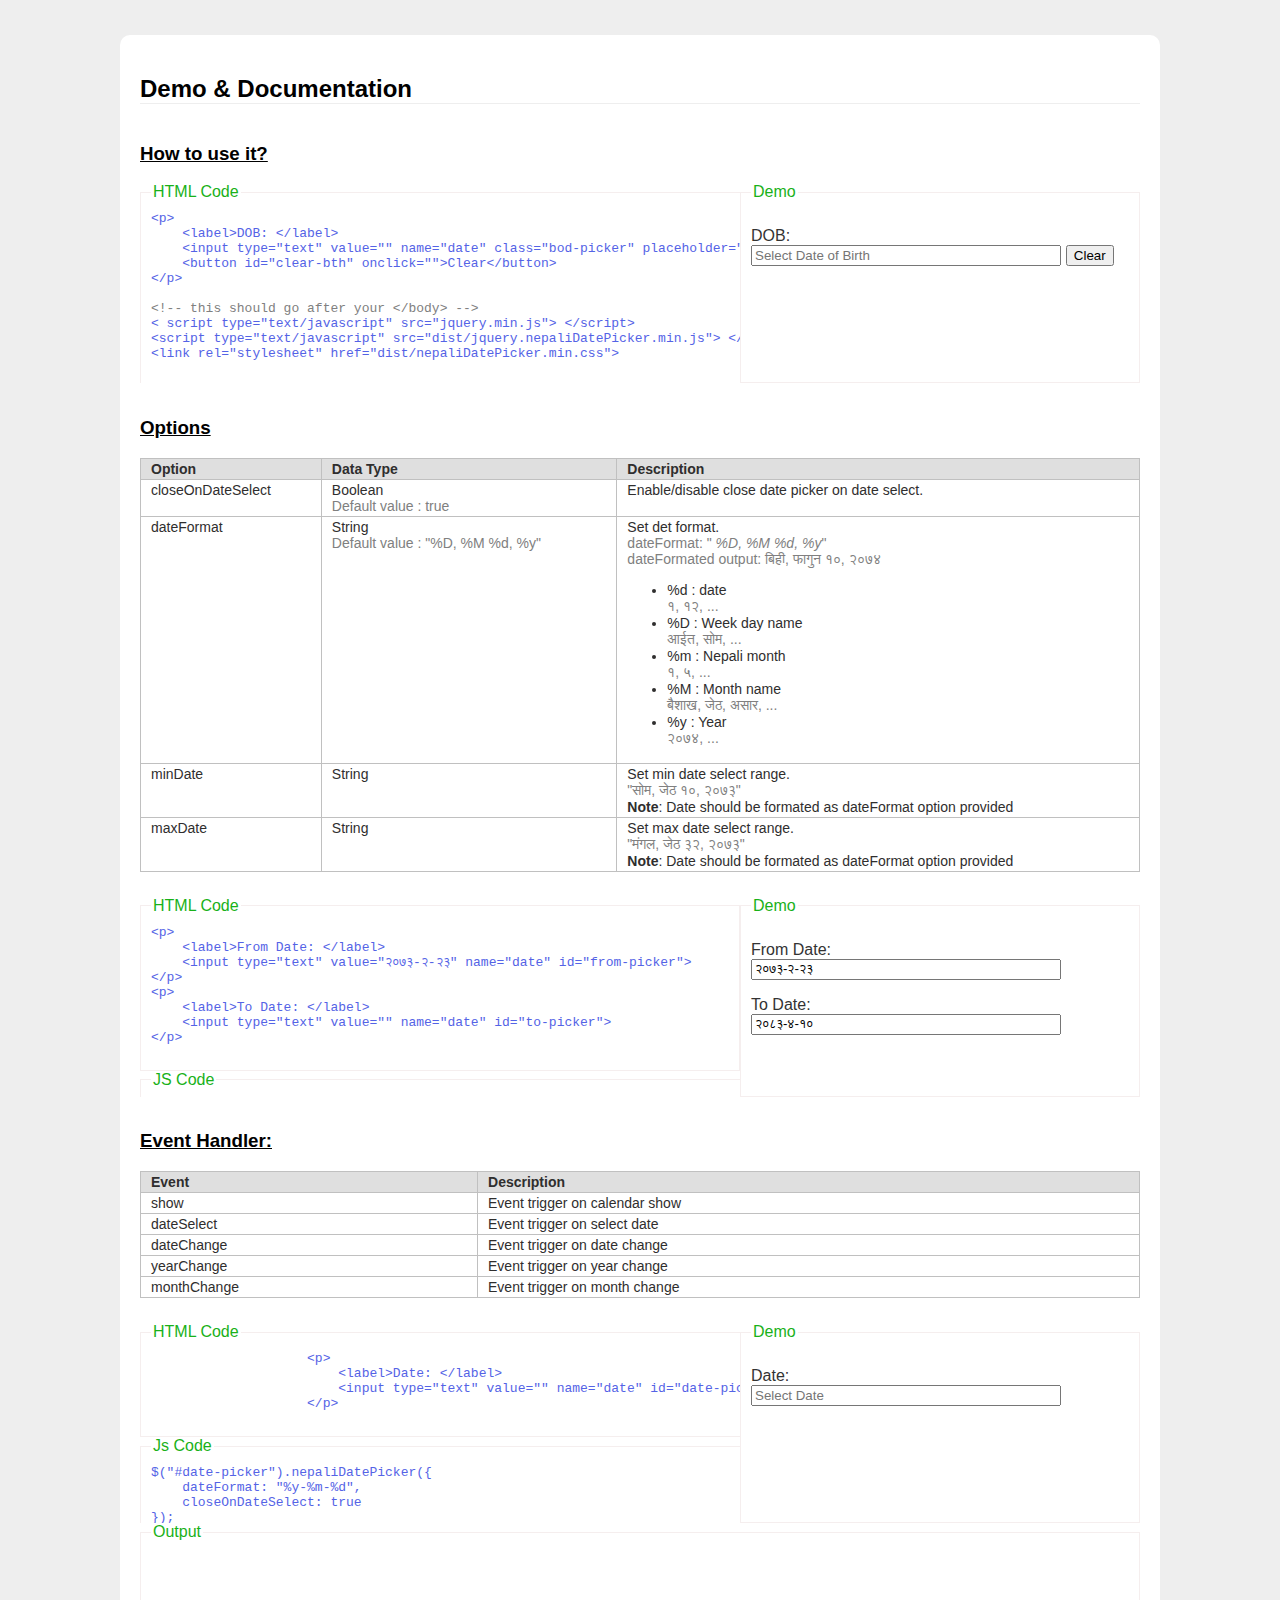
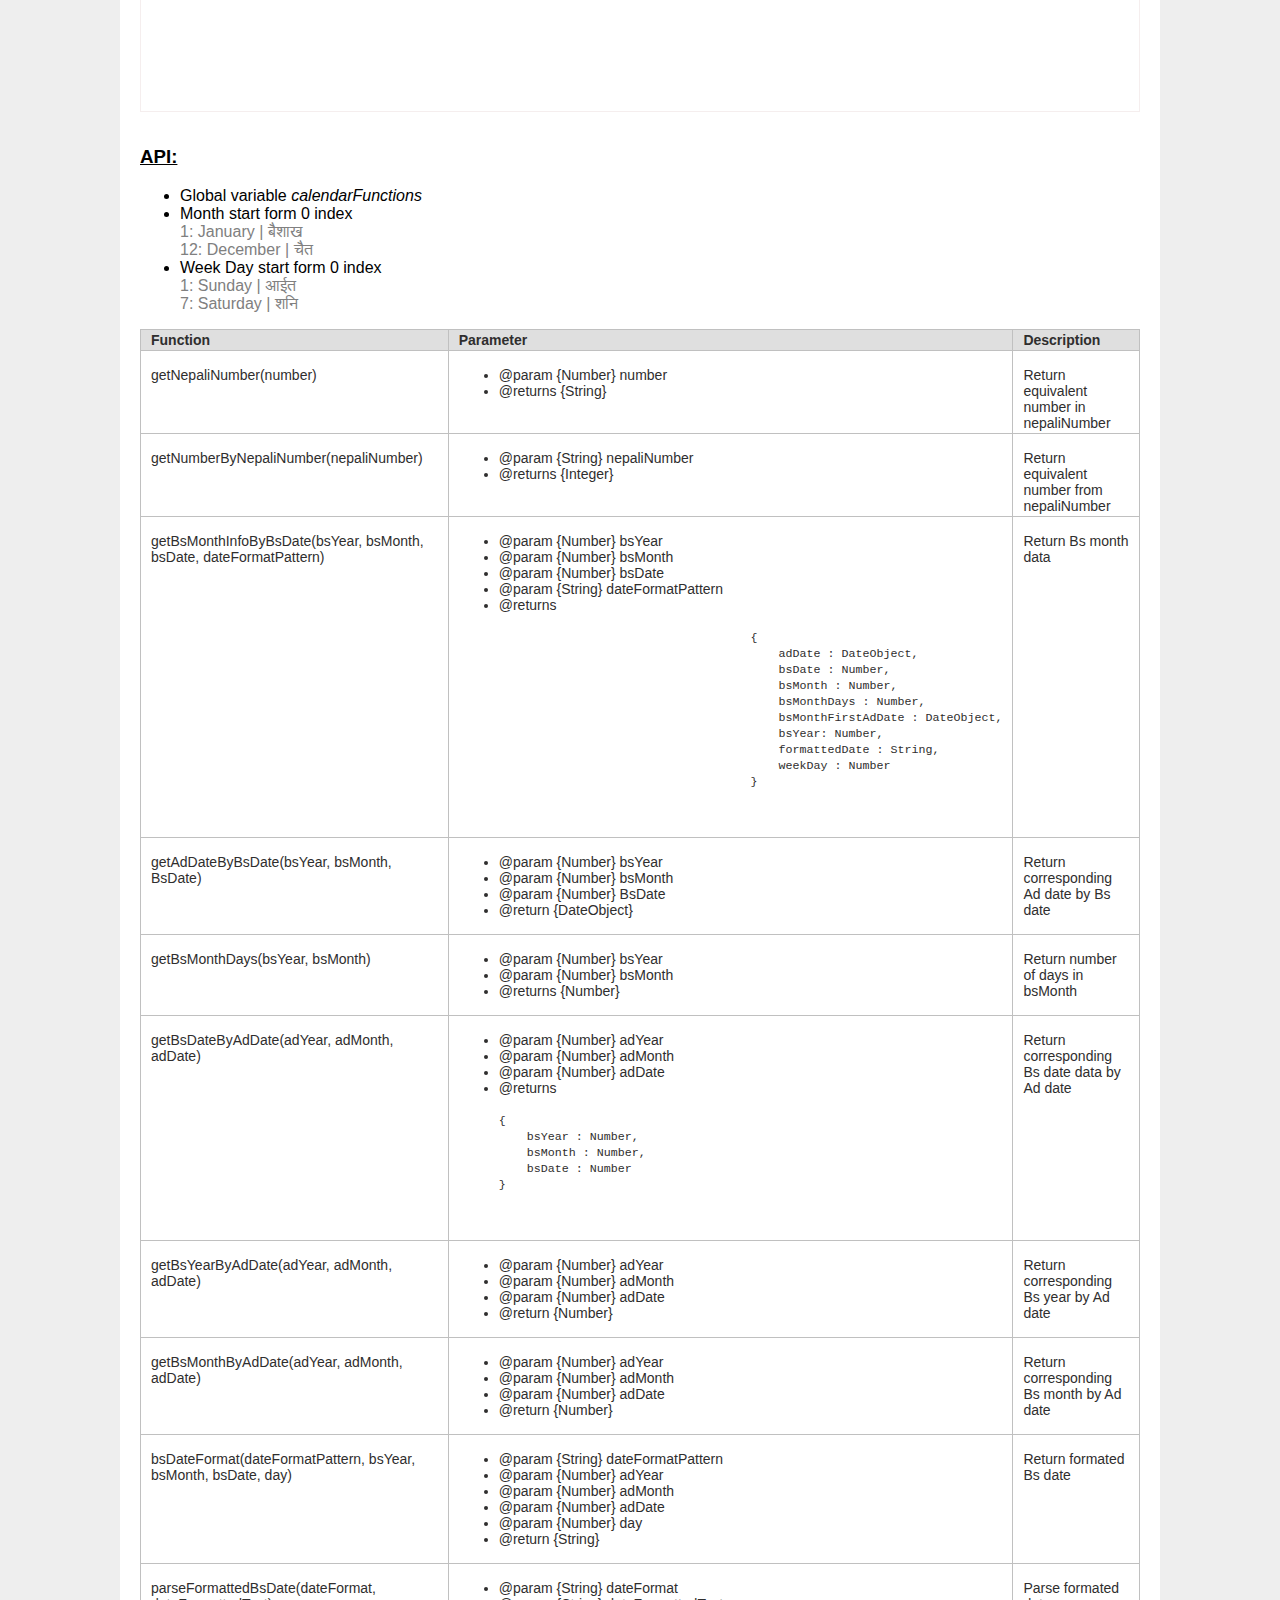
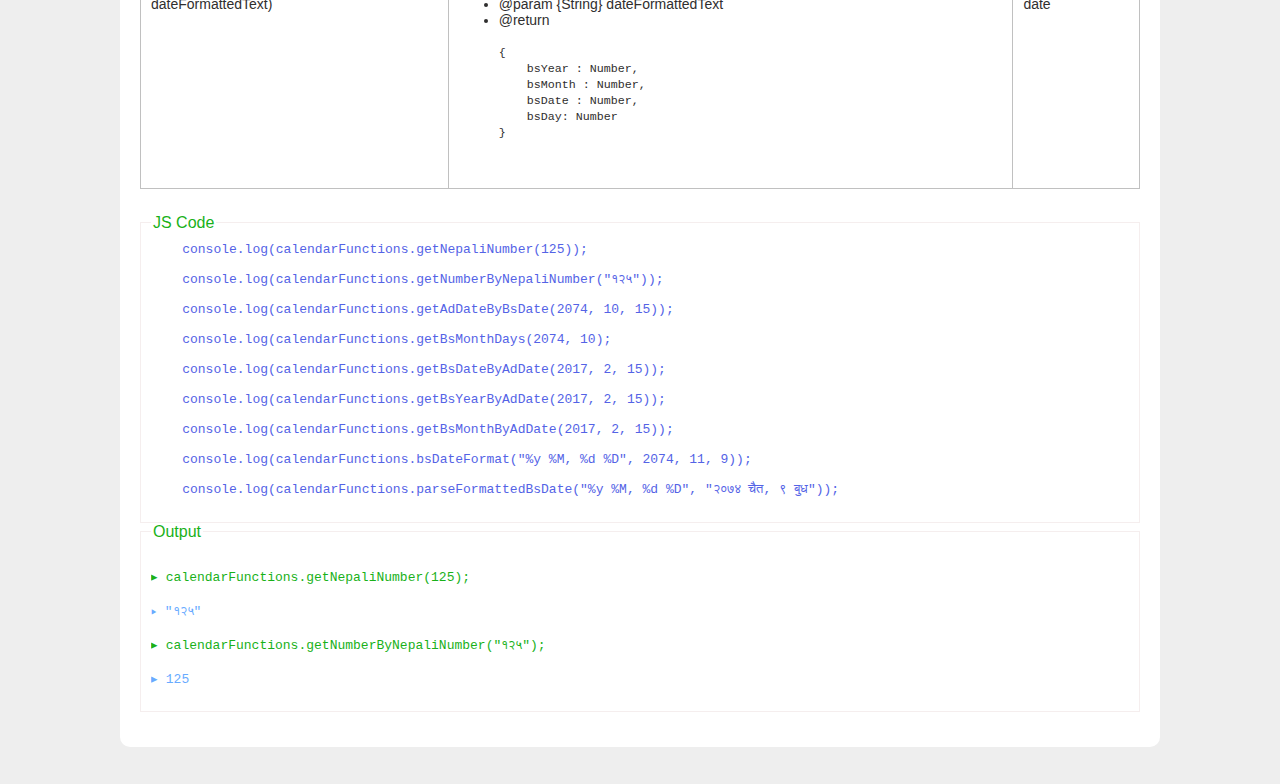
<file: src/main/resources/static/bower_components/nepali-date-picker/demo/index.html>
<!DOCTYPE html>
<html lang="en">

<head>
    <meta charset="UTF-8">
    <title>Title</title>
    <link rel="stylesheet" href="./demo.css">
    <link rel="stylesheet" href="../src/nepaliDatePicker.css">
</head>

<body>
    <div class="main-wrapper">
        <h2>Demo & Documentation</h2>
        <div class="container">
            <h3>
                <u>How to use it?</u>
            </h3>
            <div class="code-wrapper">
                <fieldset class="code">
                    <legend>HTML Code</legend>
                    <pre>
&lt;p&gt;
    &lt;label>DOB: &lt;/label&gt;
    &lt;input type="text" value="" name="date" class="bod-picker" placeholder="Select Date of Birth"&gt;
    &lt;button id="clear-bth" onclick="">Clear&lt;/button&gt;
&lt;/p&gt;

<span class="comment">&lt;!-- this should go after your &lt;/body&gt; --&gt;</span>
&lt; script type="text/javascript" src="jquery.min.js"&gt; &lt;/script&gt;
&lt;script type="text/javascript" src="dist/jquery.nepaliDatePicker.min.js"&gt; &lt;/script&gt;
&lt;link rel="stylesheet" href="dist/nepaliDatePicker.min.css"&gt;
                </pre>
                </fieldset>
                <fieldset class="code">
                    <legend>Js Code</legend>
                    <pre>
$(".bod-picker").nepaliDatePicker({
    dateFormat: "%D, %M %d, %y",
    closeOnDateSelect: true
});

$("#clear-bth").on("click", function(event) {
    $(".bod-picker").val('');
});
                </pre>
                </fieldset>
            </div>
            <div class="demo-wrapper">
                <fieldset class="demo fix-height">
                    <legend>Demo</legend>
                    <p>
                        <label>DOB: </label>
                        <input type="text" value="" name="date" class="bod-picker" placeholder="Select Date of Birth">
                        <button id="clear-bth" onclick="">Clear</button>
                    </p>
                </fieldset>

            </div>
        </div>
        <div class="container">
            <h3>
                <u>Options</u>
            </h3>
            <table>
                <thead>
                    <tr>
                        <td>
                            Option
                        </td>
                        <td>
                            Data Type
                        </td>
                        <td>
                            Description
                        </td>
                    </tr>
                </thead>
                <tbody>
                    <tr>
                        <td>
                            closeOnDateSelect
                        </td>
                        <td>
                            Boolean
                            <br/>
                            <span class="comment">Default value : true</span>
                        </td>
                        <td>
                            Enable/disable close date picker on date select.
                        </td>
                    </tr>
                    <tr>
                        <td>
                            dateFormat
                        </td>
                        <td>
                            String
                            <br/>
                            <span class="comment">Default value : "%D, %M %d, %y"</span>
                        </td>
                        <td>
                            Set det format.
                            <br/>
                            <span class="comment">dateFormat: "
                                <i>%D, %M %d, %y</i>"</span>
                            <br/>
                            <span class="comment">dateFormated output: बिही, फागुन १०, २०७४</span>
                            <ul>
                                <li>
                                    %d : date
                                    <br/>
                                    <span class="comment">१, १२, ...</span>
                                </li>
                                <li>
                                    %D : Week day name
                                    <br/>
                                    <span class="comment">आईत, सोम, ...</span>
                                </li>
                                <li>
                                    %m : Nepali month
                                    <br/>
                                    <span class="comment">१, ५, ...</span>
                                </li>
                                <li>
                                    %M : Month name
                                    <br/>
                                    <span class="comment">बैशाख, जेठ, असार, ...</span>
                                </li>
                                <li>
                                    %y : Year
                                    <br/>
                                    <span class="comment">२०७४, ...</span>
                                </li>
                            </ul>
                        </td>
                    </tr>
                    <tr>
                        <td>
                            minDate
                        </td>
                        <td>
                            String
                        </td>
                        <td>
                            Set min date select range.
                            <br/>
                            <span class="comment">"सोम, जेठ १०, २०७३"</span>
                            <br/>
                            <b>Note</b>: Date should be formated as dateFormat option provided
                        </td>
                    </tr>
                    <tr>
                        <td>
                            maxDate
                        </td>
                        <td>
                            String
                        </td>
                        <td>
                            Set max date select range.
                            <br/>
                            <span class="comment">"मंगल, जेठ ३२, २०७३"</span>
                            <br/>
                            <b>Note</b>: Date should be formated as dateFormat option provided
                        </td>
                    </tr>
                </tbody>
            </table>
            <div class="code-wrapper">
                <fieldset class="code">
                    <legend>HTML Code</legend>
                    <pre>
&lt;p&gt;
    &lt;label>From Date: &lt;/label>
    &lt;input type="text" value="२०७३-२-२३" name="date" id="from-picker"&gt;
&lt;/p&gt;
&lt;p&gt;
    &lt;label>To Date: &lt;/label>
    &lt;input type="text" value="" name="date" id="to-picker"&gt;
&lt;/p&gt;
                </pre>
                </fieldset>
                <fieldset class="code">
                    <legend>JS Code</legend>
                    <pre>
var currentDate = new Date();
var currentNepaliDate = calendarFunctions.getBsDateByAdDate(currentDate.getFullYear(), currentDate.getMonth() + 1, currentDate.getDate());
var formatedNepaliDate = calendarFunctions.bsDateFormat("%y-%m-%d", currentNepaliDate.bsYear, currentNepaliDate.bsMonth, currentNepaliDate.bsDate);
$("#from-picker").nepaliDatePicker({
    dateFormat: "%y-%m-%d",
    closeOnDateSelect: true,
    minDate: "२०७०-१-२०",
    maxDate: formatedNepaliDate
});

$("#to-picker").val(formatedNepaliDate);
$("#to-picker").nepaliDatePicker({
    dateFormat: "%y-%m-%d",
    closeOnDateSelect: true,
    minDate: "२०७०-१-२०",
    maxDate: formatedNepaliDate
});
                </pre>
                </fieldset>
            </div>
            <div class="demo-wrapper">
                <fieldset class="demo fix-height">
                    <legend>Demo</legend>
                    <p>
                        <label>From Date: </label>
                        <input type="text" value="२०७३-२-२३" name="date" id="from-picker">
                    </p>
                    <p>
                        <label>To Date: </label>
                        <input type="text" value="" name="date" id="to-picker">
                    </p>
                </fieldset>
            </div>
        </div>

        <div class="container">
            <h3>
                <u>Event Handler:</u>
            </h3>
            <table>
                <thead>
                    <tr>
                        <td>
                            Event
                        </td>
                        <td>
                            Description
                        </td>
                    </tr>
                </thead>
                <tbody>
                    <tr>
                        <td>
                            show
                        </td>
                        <td>
                            Event trigger on calendar show
                        </td>
                    </tr>
                    <tr>
                        <td>
                            dateSelect
                        </td>
                        <td>
                            Event trigger on select date
                        </td>
                    </tr>
                    <tr>
                        <td>
                            dateChange
                        </td>
                        <td>
                            Event trigger on date change
                        </td>
                    </tr>
                    <tr>
                        <td>
                            yearChange
                        </td>
                        <td>
                            Event trigger on year change
                        </td>
                    </tr>
                    <tr>
                        <td>
                            monthChange
                        </td>
                        <td>
                            Event trigger on month change
                        </td>
                    </tr>
                </tbody>
            </table>

            <div class="code-wrapper">
                <fieldset class="code">
                    <legend>HTML Code</legend>
                    <pre>
                    &lt;p&gt;
                        &lt;label>Date: &lt;/label&gt;
                        &lt;input type="text" value="" name="date" id="date-picker" placeholder="Select Date"&gt;
                    &lt;/p&gt;
                </pre>
                </fieldset>
                <fieldset class="code">
                    <legend>Js Code</legend>
                    <pre>
$("#date-picker").nepaliDatePicker({
    dateFormat: "%y-%m-%d",
    closeOnDateSelect: true
});

function eventLog(event){
    var datePickerData = event.datePickerData;
    var outputData = {
        "type": event.type,
        "message": event.message,
        "datePickerData": datePickerData
    };

    var output = '&lt;p&gt;&lt;code&gt;&blacktriangleright; ' + JSON.stringify(outputData) + '&lt;/code&gt;&lt;/p&gt;';
    $('.output').append(output);
}

$("#date-picker").on("show", function (event) {
    var output = '&lt;p&gt;&lt;code&gt;&blacktriangleright; Show event trigger&lt;/code&gt;&lt;/p&gt;';
    $('.output').append(output);
});

$("#date-picker").on("yearChange", function (event) {
    eventLog(event);
});

$("#date-picker").on("monthChange", function (event) {
    eventLog(event);
});

$("#date-picker").on("dateChange", function (event) {
    eventLog(event);
});

$("#date-picker").on("dateSelect", function (event) {
    eventLog(event);
});
                </pre>
                </fieldset>
            </div>
            <div class="demo-wrapper">
                <fieldset class="demo fix-height">
                    <legend>Demo</legend>
                    <p>
                        <label>Date: </label>
                        <input type="text" value="" name="date" id="date-picker" placeholder="Select Date">
                    </p>
                </fieldset>
            </div>
            <fieldset class="demo">
                <legend>Output</legend>
                <div class="output"></div>
            </fieldset>
        </div>

        <div class="container">
            <h3>
                <u>API:</u>
            </h3>
            <p>
                <ul>
                    <li>
                        Global variable
                        <i>calendarFunctions</i>
                    </li>
                    <li>
                        Month start form 0 index
                        <br/>
                        <span class="comment">1: January | बैशाख</span>
                        <br/>
                        <span class="comment">12: December | चैत</span>
                        <br/>
                    </li>
                    <li>
                        Week Day start form 0 index
                        <br/>
                        <span class="comment">1: Sunday | आईत</span>
                        <br/>
                        <span class="comment">7: Saturday | शनि</span>
                        <br/>
                    </li>
                </ul>
            </p>
            <table>
                <thead>
                    <tr>
                        <td>
                            Function
                        </td>
                        <td>
                            Parameter
                        </td>
                        <td>
                            Description
                        </td>
                    </tr>
                </thead>
                <tbody>
                    <tr>
                        <td>
                            getNepaliNumber(number)
                        </td>
                        <td>
                            <ul>
                                <li>
                                    @param {Number} number
                                </li>
                                <li>
                                    @returns {String}
                                </li>
                            </ul>
                        </td>
                        <td>
                            Return equivalent number in nepaliNumber
                        </td>
                    </tr>
                    <tr>
                        <td>
                            getNumberByNepaliNumber(nepaliNumber)
                        </td>
                        <td>
                            <ul>
                                <li>
                                    @param {String} nepaliNumber
                                </li>
                                <li>
                                    @returns {Integer}
                                </li>
                            </ul>
                        </td>
                        <td>
                            Return equivalent number from nepaliNumber
                        </td>
                    </tr>
                    <tr>
                        <td>
                            getBsMonthInfoByBsDate(bsYear, bsMonth, bsDate, dateFormatPattern)
                        </td>
                        <td>
                            <ul>
                                <li>
                                    @param {Number} bsYear
                                </li>
                                <li>
                                    @param {Number} bsMonth
                                </li>
                                <li>
                                    @param {Number} bsDate
                                </li>
                                <li>
                                    @param {String} dateFormatPattern
                                </li>
                                <li>
                                    @returns
                                    <pre>
                                <small>
                                    {
                                        adDate : DateObject,
                                        bsDate : Number,
                                        bsMonth : Number,
                                        bsMonthDays : Number,
                                        bsMonthFirstAdDate : DateObject,
                                        bsYear: Number,
                                        formattedDate : String,
                                        weekDay : Number
                                    }
                                </small>
                            </pre>
                                </li>
                            </ul>
                        </td>
                        <td>
                            Return Bs month data
                        </td>
                    </tr>
                    <tr>
                        <td>
                            getAdDateByBsDate(bsYear, bsMonth, BsDate)
                        </td>
                        <td>
                            <ul>
                                <li>
                                    @param {Number} bsYear
                                </li>
                                <li>
                                    @param {Number} bsMonth
                                </li>
                                <li>
                                    @param {Number} BsDate
                                </li>
                                <li>
                                    @return {DateObject}
                                </li>
                            </ul>
                        </td>
                        <td>
                            Return corresponding Ad date by Bs date
                        </td>
                    </tr>
                    <tr>
                        <td>
                            getBsMonthDays(bsYear, bsMonth)
                        </td>
                        <td>
                            <ul>
                                <li>
                                    @param {Number} bsYear
                                </li>
                                <li>
                                    @param {Number} bsMonth
                                </li>
                                <li>
                                    @returns {Number}
                                </li>
                            </ul>
                        </td>
                        <td>
                            Return number of days in bsMonth
                        </td>
                    </tr>
                    <tr>
                        <td>
                            getBsDateByAdDate(adYear, adMonth, adDate)
                        </td>
                        <td>
                            <ul>
                                <li>
                                    @param {Number} adYear
                                </li>
                                <li>
                                    @param {Number} adMonth
                                </li>
                                <li>
                                    @param {Number} adDate
                                </li>
                                <li>
                                    @returns
                                    <pre>
                                <small>
{
    bsYear : Number,
    bsMonth : Number,
    bsDate : Number
}
                            </small>
                        </pre>
                                </li>
                            </ul>
                        </td>
                        <td>
                            Return corresponding Bs date data by Ad date
                        </td>
                    </tr>
                    <tr>
                        <td>
                            getBsYearByAdDate(adYear, adMonth, adDate)
                        </td>
                        <td>
                            <ul>
                                <li>
                                    @param {Number} adYear
                                </li>
                                <li>
                                    @param {Number} adMonth
                                </li>
                                <li>
                                    @param {Number} adDate
                                </li>
                                <li>
                                    @return {Number}
                                </li>
                            </ul>
                        </td>
                        <td>
                            Return corresponding Bs year by Ad date
                        </td>
                    </tr>
                    <tr>
                        <td>
                            getBsMonthByAdDate(adYear, adMonth, adDate)
                        </td>
                        <td>
                            <ul>
                                <li>
                                    @param {Number} adYear
                                </li>
                                <li>
                                    @param {Number} adMonth
                                </li>
                                <li>
                                    @param {Number} adDate
                                </li>
                                <li>
                                    @return {Number}
                                </li>
                            </ul>
                        </td>
                        <td>
                            Return corresponding Bs month by Ad date
                        </td>
                    </tr>
                    <tr>
                        <td>
                            bsDateFormat(dateFormatPattern, bsYear, bsMonth, bsDate, day)
                        </td>
                        <td>
                            <ul>
                                <li>
                                    @param {String} dateFormatPattern
                                </li>
                                <li>
                                    @param {Number} adYear
                                </li>
                                <li>
                                    @param {Number} adMonth
                                </li>
                                <li>
                                    @param {Number} adDate
                                </li>
                                <li>
                                    @param {Number} day
                                </li>
                                <li>
                                    @return {String}
                                </li>
                            </ul>
                        </td>
                        <td>
                            Return formated Bs date
                        </td>
                    </tr>
                    <tr>
                        <td>
                            parseFormattedBsDate(dateFormat, dateFormattedText)
                        </td>
                        <td>
                            <ul>
                                <li>
                                    @param {String} dateFormat
                                </li>
                                <li>
                                    @param {String} dateFormattedText
                                </li>
                                <li>
                                    @return
                                    <pre>
                                <small>
{
    bsYear : Number,
    bsMonth : Number,
    bsDate : Number,
    bsDay: Number
}
                            </small>
                        </pre>
                                </li>
                            </ul>
                        </td>
                        <td>
                            Parse formated date
                        </td>
                    </tr>
                </tbody>
            </table>
            <fieldset class="code">
                <legend>JS Code</legend>
                <pre>
    console.log(calendarFunctions.getNepaliNumber(125));

    console.log(calendarFunctions.getNumberByNepaliNumber("१२५"));

    console.log(calendarFunctions.getAdDateByBsDate(2074, 10, 15));

    console.log(calendarFunctions.getBsMonthDays(2074, 10);

    console.log(calendarFunctions.getBsDateByAdDate(2017, 2, 15));

    console.log(calendarFunctions.getBsYearByAdDate(2017, 2, 15));

    console.log(calendarFunctions.getBsMonthByAdDate(2017, 2, 15));

    console.log(calendarFunctions.bsDateFormat("%y %M, %d %D", 2074, 11, 9));

    console.log(calendarFunctions.parseFormattedBsDate("%y %M, %d %D", "२०७४ चैत, ९ बुध"));
            </pre>
            </fieldset>
            <fieldset class="demo">
                <legend>Output</legend>
                <div class="preview"></div>
            </fieldset>
        </div>
    </div>

    <script type="text/javascript" src="jquery.min.js"></script>
    <script type="text/javascript" src="../src/jquery.nepaliDatePicker.js"></script>
    <script type="text/javascript" src="demo.js"></script>
</body>

</html>
</file>
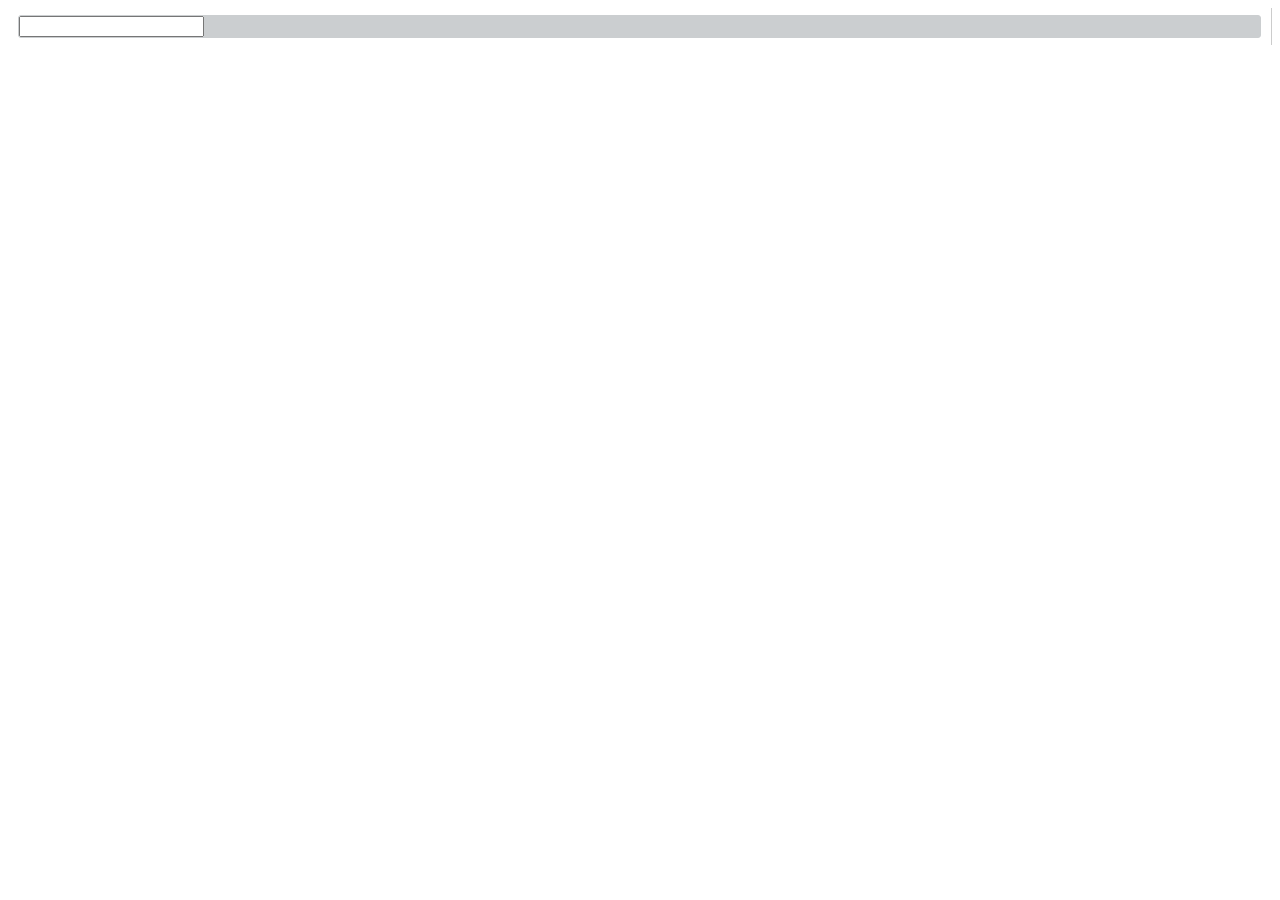
<file: src/main/resources/static/index2.html>
<html>
<head>
<title>Dhis Integration</title>
<link rel="shortcut icon" type="image/x-icon" href="/bahmni/favicon.ico">
<link rel="stylesheet"	href="bower_components/bootstrap-datepicker/dist/css/bootstrap-datepicker3.min.css">
<link rel="stylesheet"	href="bower_components/bootstrap-datepicker/dist/css/bootstrap-datepicker3.standalone.min.css">


<link rel="stylesheet"	href="bower_components/nepali-date-picker/dist/nepaliDatePicker.min.css">
<link rel="stylesheet"
	href="bower_components/jquery-ui/themes/base/jquery-ui.min.css">
<link rel="stylesheet" href="css/stylesheet.css">
<script src="bower_components/jquery.min/index.js"></script>
<script src="bower_components/mustache.min/index.js"></script>
<script src="bower_components/jquery-ui/jquery-ui.min.js"></script>
</head>
<body>

<div class="monthOption">
						<div class="select-style">
							    <input type="text" class="year-selector" id="datepicker">
						</div>
					</div>
	
	<script	src="bower_components/bootstrap-datepicker/dist/js/bootstrap-datepicker.min.js"></script>
	
	<script	src="bower_components/nepali-date-picker/dist/jquery.nepaliDatePicker.min.js"></script>
	
	<script>
	
	
	$('#datepicker').datepicker({
		autoclose: true,
		format : "yyyymmdd"
	});

	    
	</script>
</body>
</html>
</file>
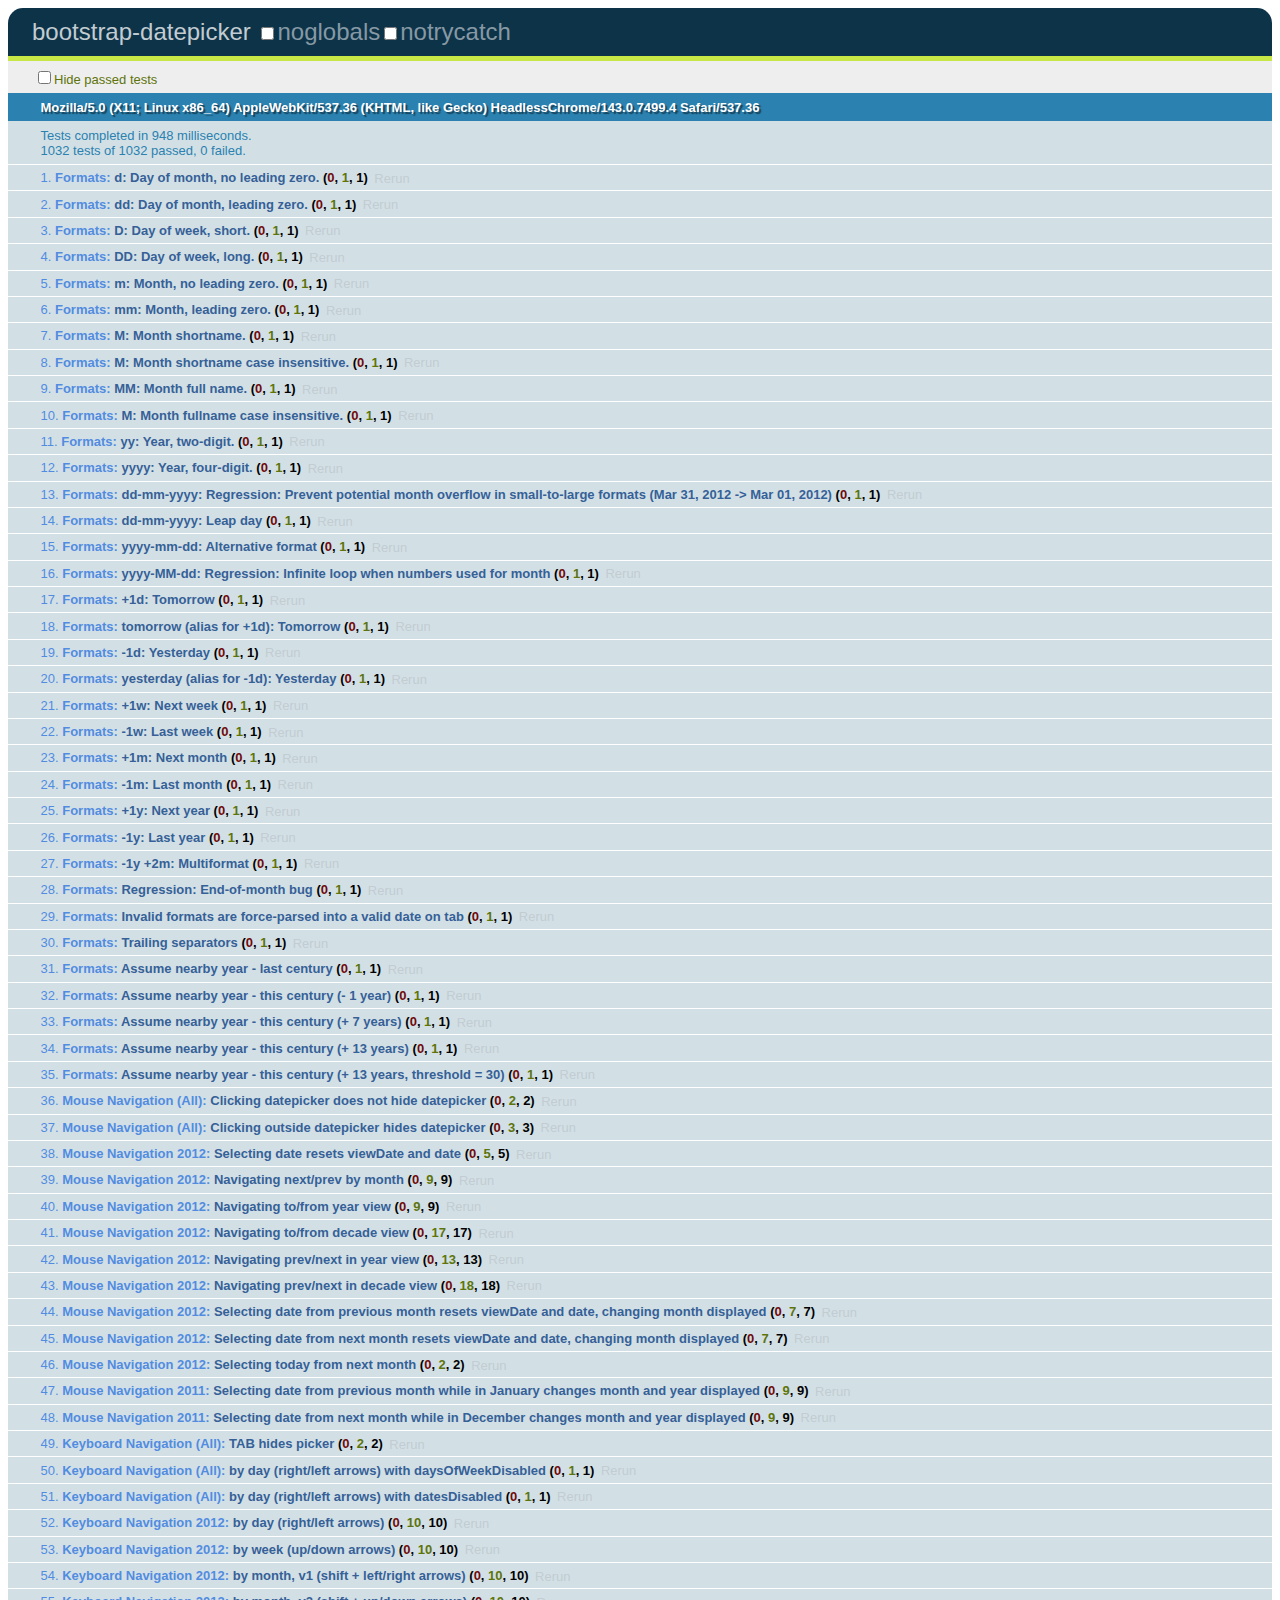
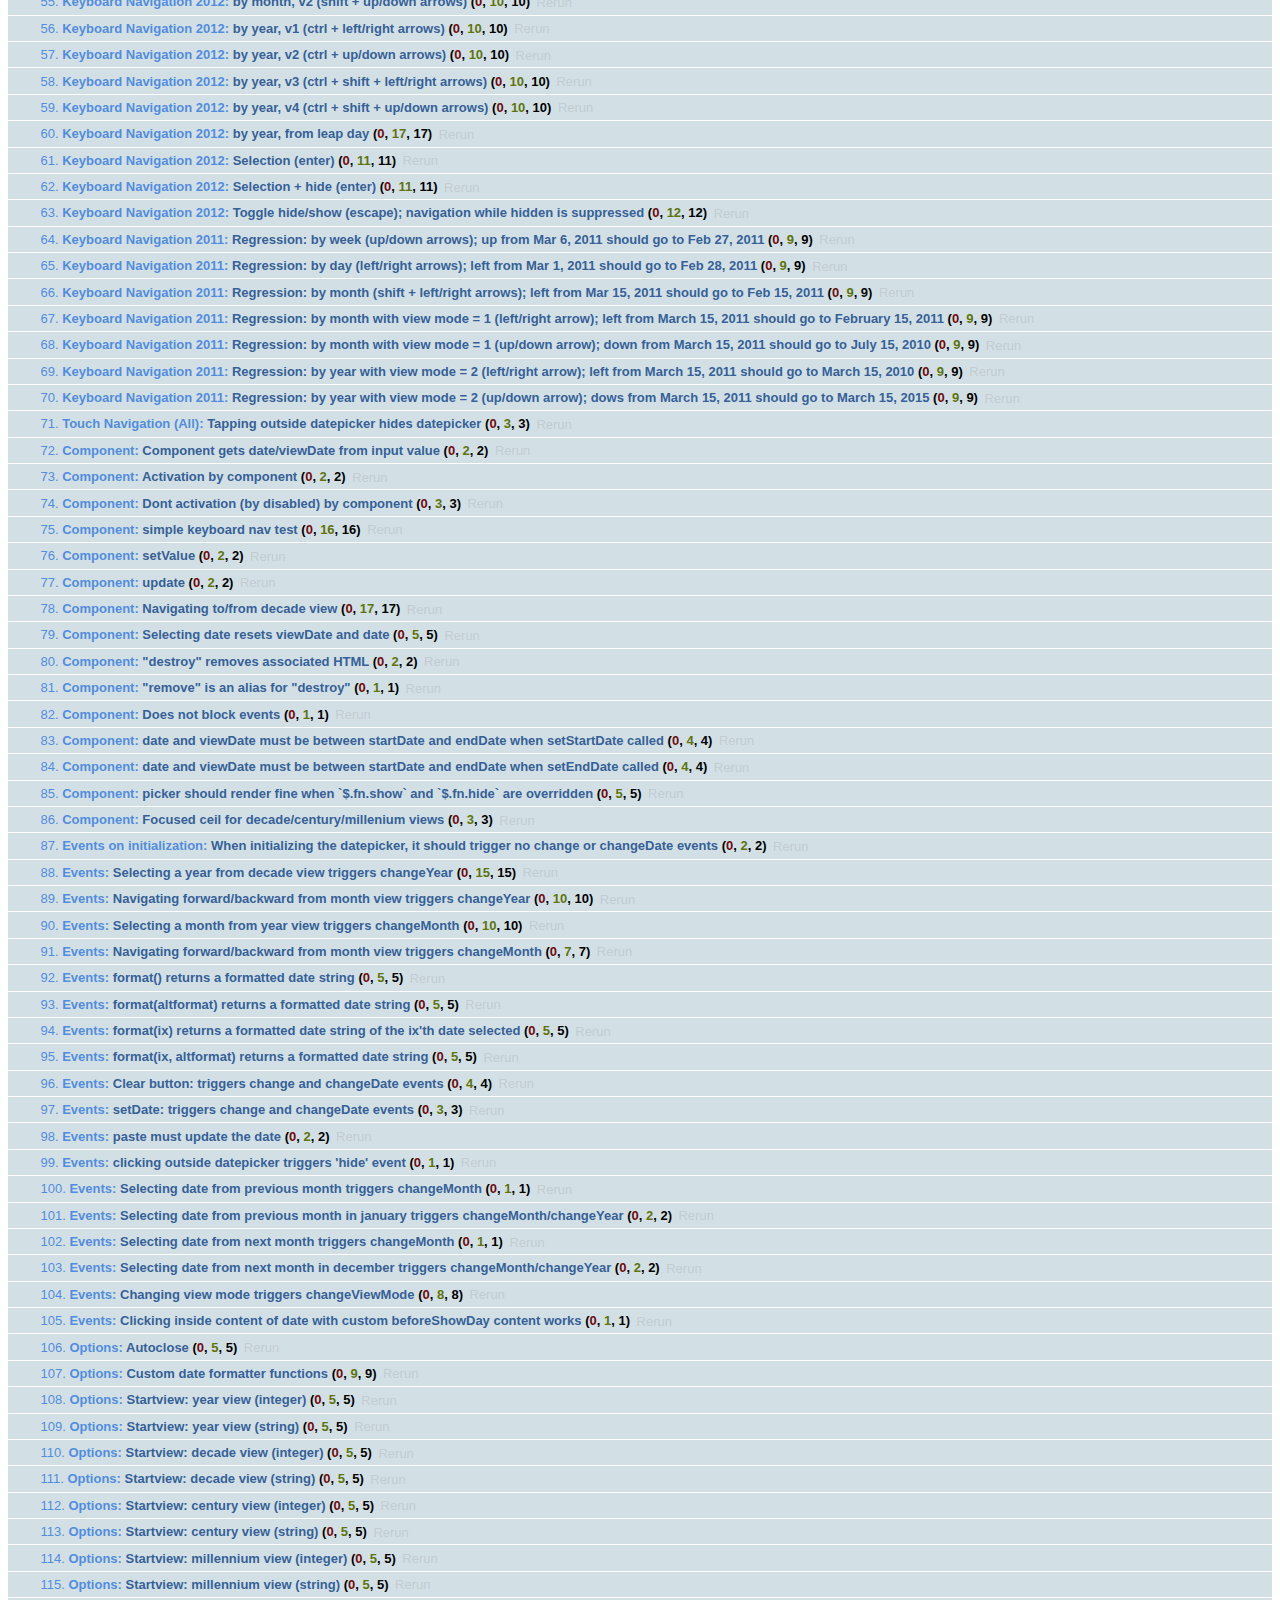
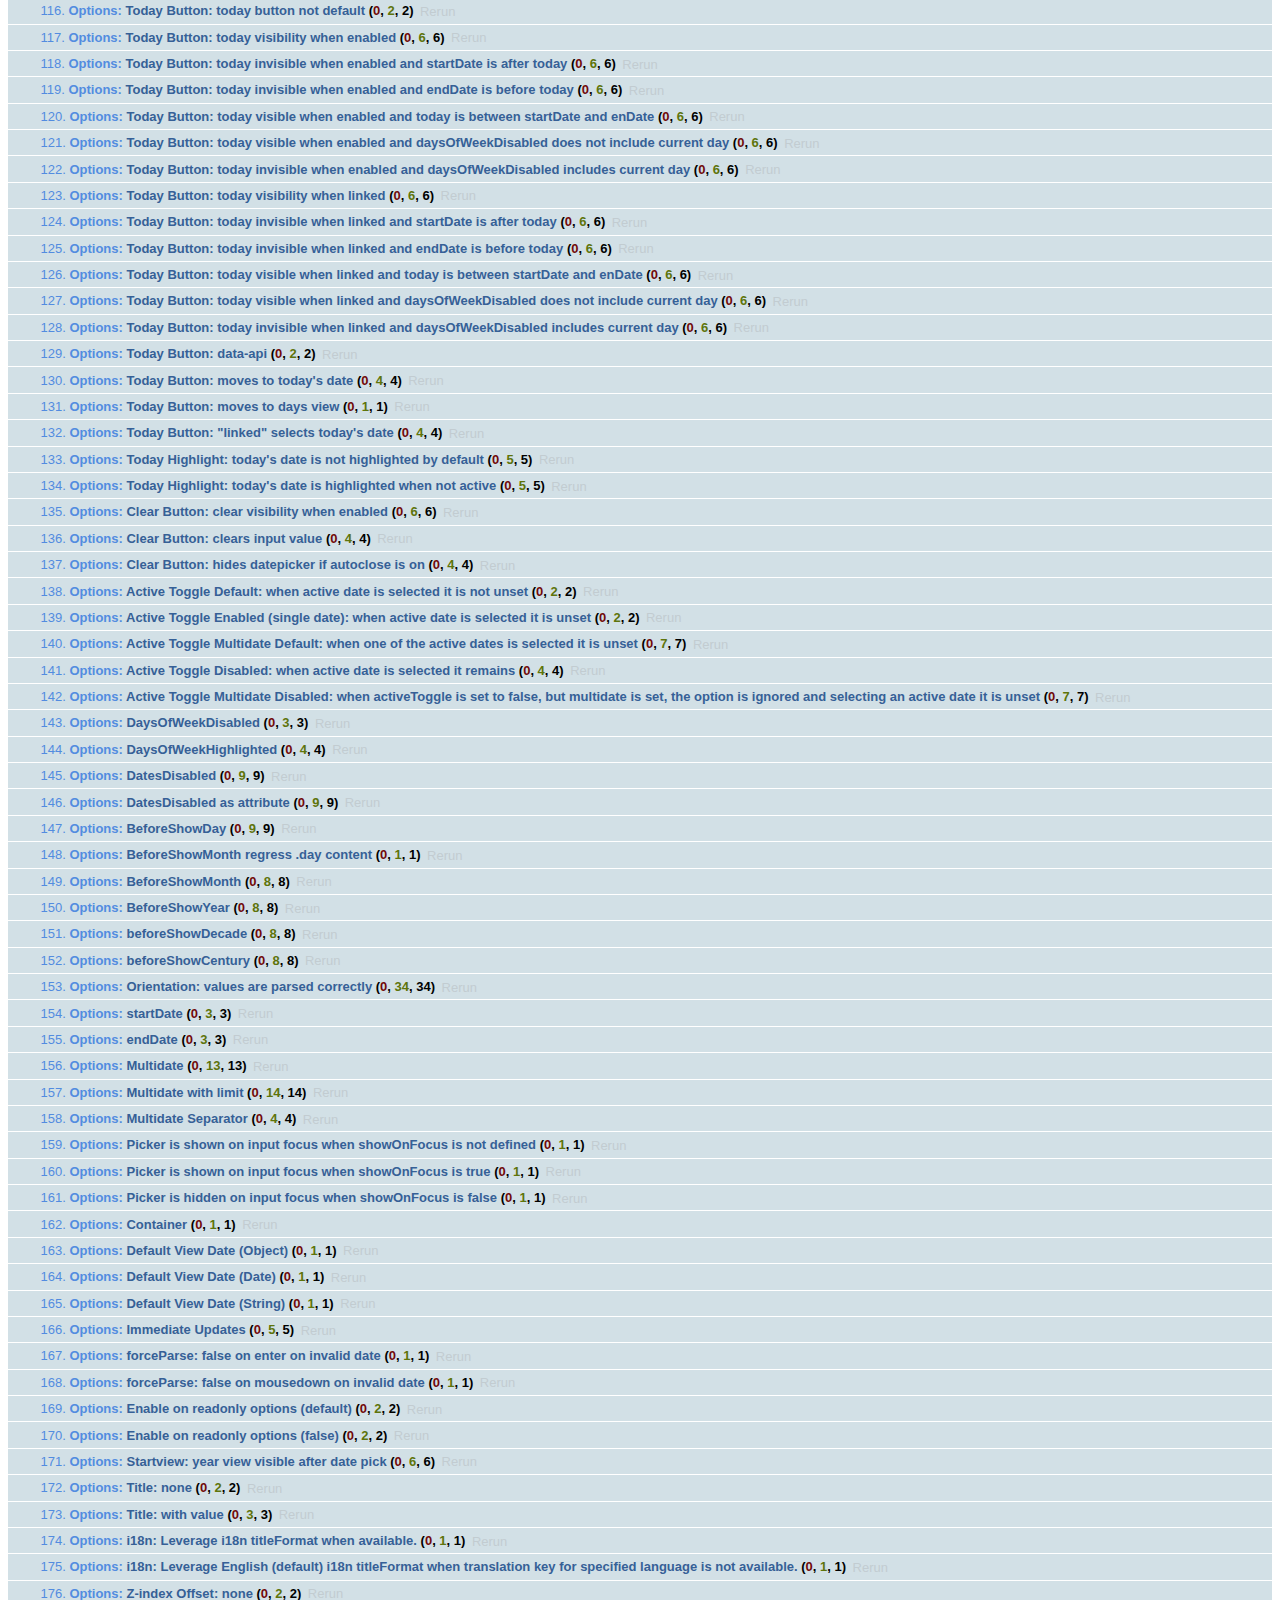
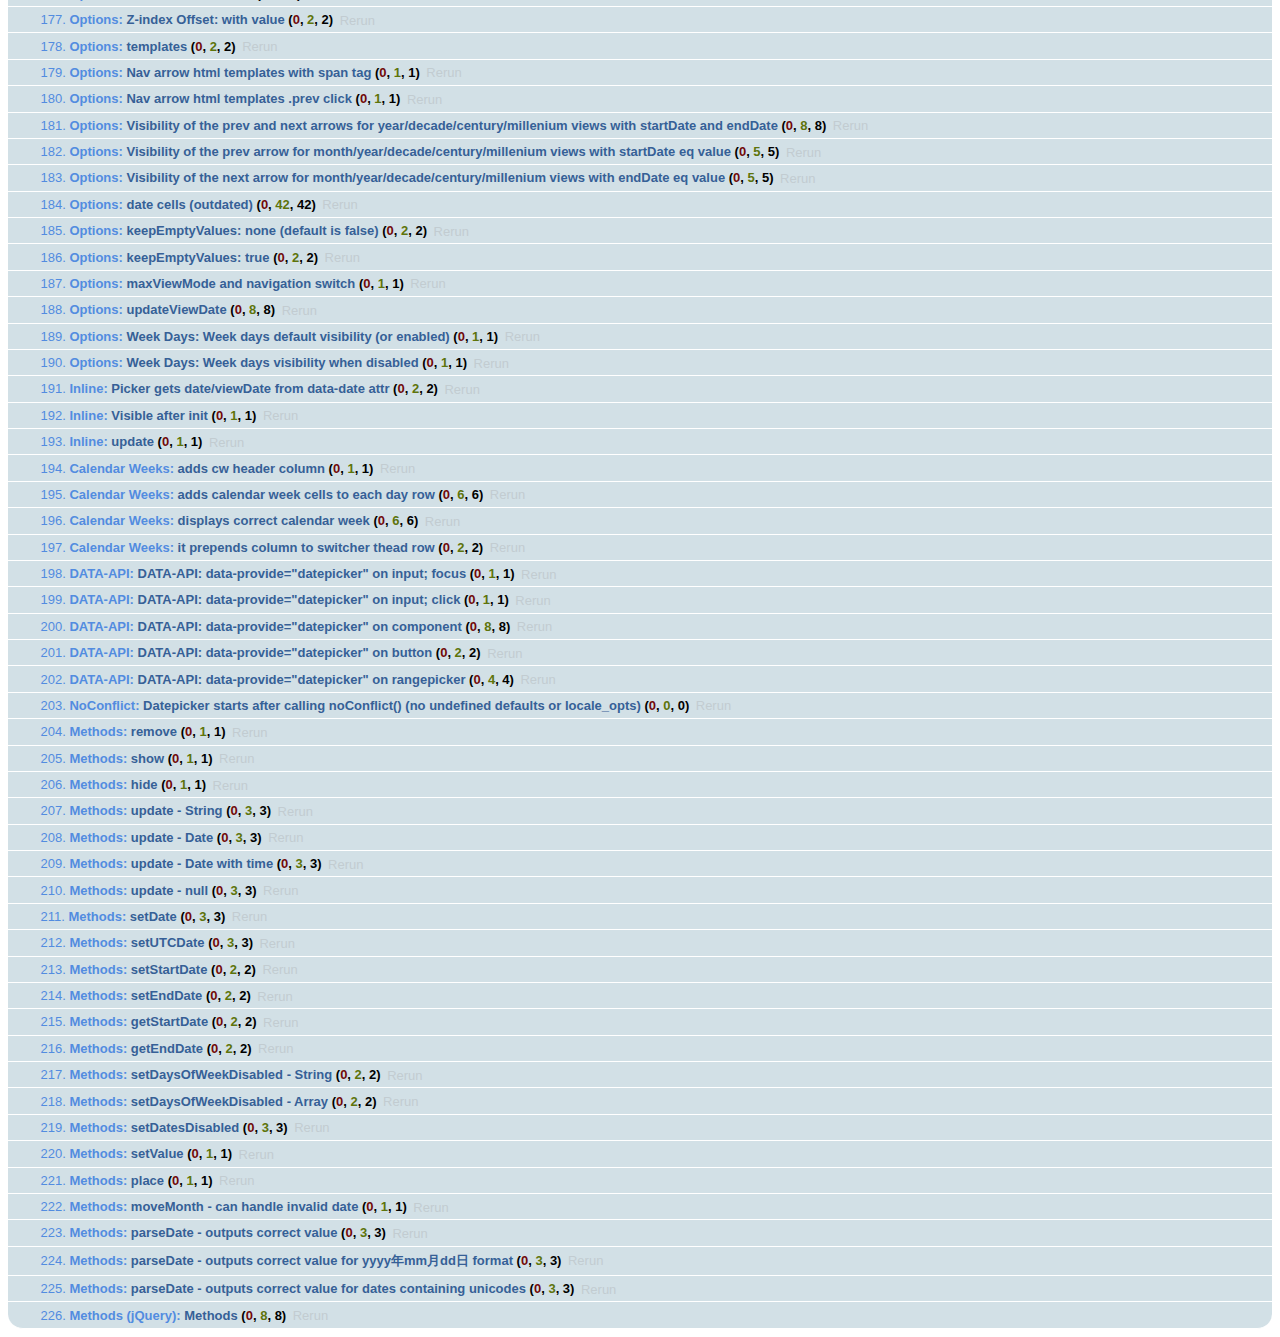
<file: src/main/resources/static/bower_components/bootstrap-datepicker/tests/tests.html>
<!DOCTYPE html>
<html>
    <head>
        <meta charset="utf-8">
        <link rel="stylesheet" href="assets/qunit.css">
        <script src="assets/qunit.js"></script>
        <!-- console.log for test failures: enable locally if you need extra debug info-->
        <!--<script src="assets/qunit-logging.js"></script>-->
        <script src="assets/jquery-1.7.1.min.js"></script>
        <script src="../js/bootstrap-datepicker.js"></script>
        <!-- This locale is included to test usage of titleFormat when available: see tests/suites/options.js -->
        <script src="../js/locales/bootstrap-datepicker.zh-CN.js"></script>

        <style>
            .datepicker {
                /* Appended to body, abs-pos off the page */
                position: absolute;
                display: none;
                top: -9999em;
                left: -9999em;
            }
        </style>

        <!-- Utilities -->
        <script src="assets/utils.js"></script>
        <script src="assets/mock.js"></script>

        <!-- Test suites -->
        <script src="suites/formats.js"></script>
        <script src="suites/mouse_navigation/all.js"></script>
        <script src="suites/mouse_navigation/2012.js"></script>
        <script src="suites/mouse_navigation/2011.js"></script>
        <script src="suites/keyboard_navigation/all.js"></script>
        <script src="suites/keyboard_navigation/2012.js"></script>
        <script src="suites/keyboard_navigation/2011.js"></script>
        <script src="suites/touch_navigation/all.js"></script>
        <script src="suites/component.js"></script>
        <script src="suites/events.js"></script>
        <script src="suites/options.js"></script>
        <script src="suites/inline.js"></script>
        <script src="suites/calendar-weeks.js"></script>
        <script src="suites/data-api.js"></script>
        <script src="suites/noconflict.js"></script>
        <script src="suites/methods.js"></script>
        <script src="suites/methods_jquery.js"></script>
    </head>
    <body>
        <h1 id="qunit-header">bootstrap-datepicker</h1>
        <h2 id="qunit-banner"></h2>
        <div id="qunit-testrunner-toolbar"></div>
        <h2 id="qunit-userAgent"></h2>
        <ol id="qunit-tests"></ol>
        <div id="qunit-fixture"></div>
    </body>
</html>
</file>
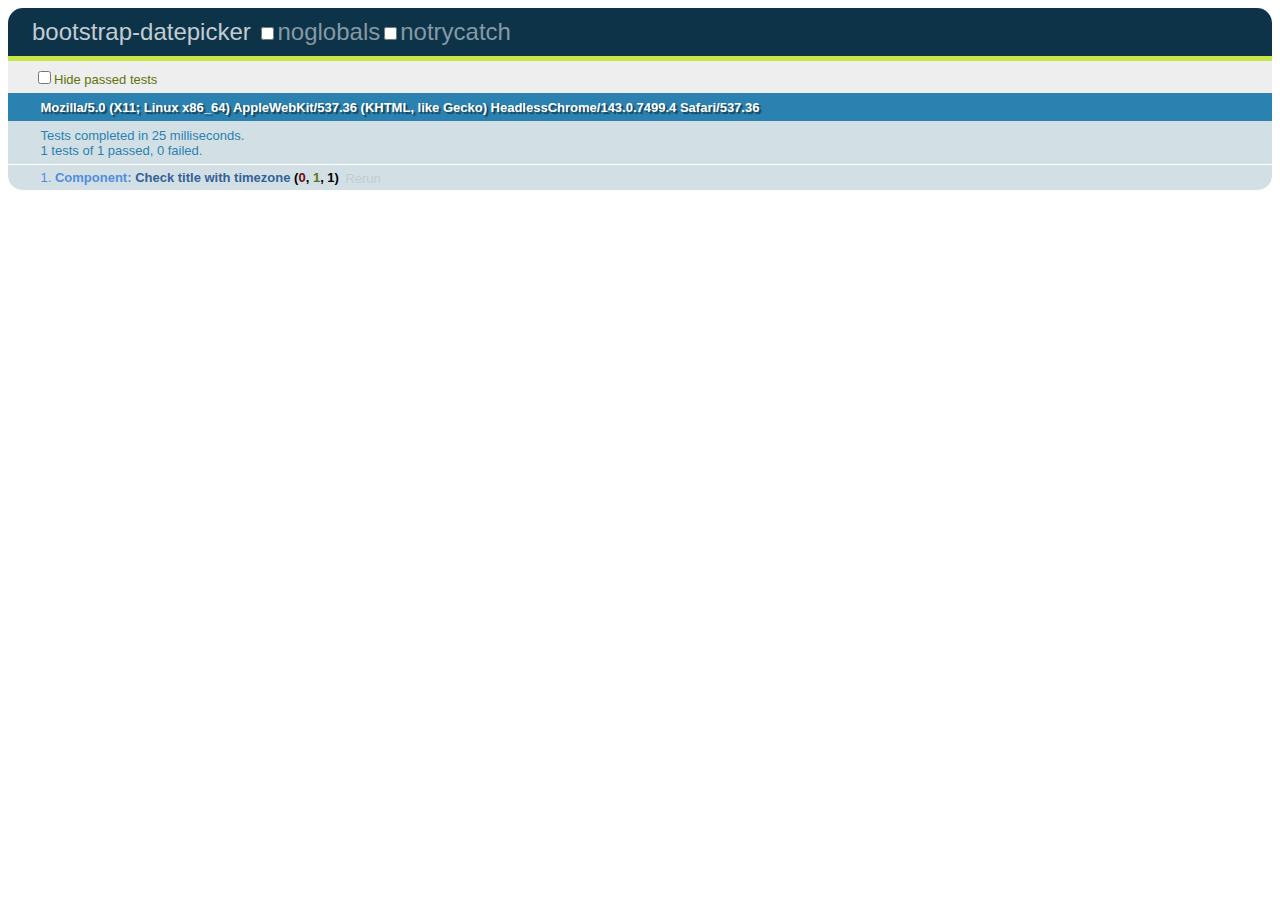
<file: src/main/resources/static/bower_components/bootstrap-datepicker/tests/timezone.html>
<!DOCTYPE html>
<html>
    <head>
        <meta charset="utf-8">
        <link rel="stylesheet" href="assets/qunit.css">
        <script src="assets/qunit.js"></script>
        <!-- console.log for test failures: enable locally if you need extra debug info-->
        <!--<script src="assets/qunit-logging.js"></script>-->
        <script src="assets/jquery-1.7.1.min.js"></script>
        <script src="../js/bootstrap-datepicker.js"></script>

        <style>
            .datepicker {
                /* Appended to body, abs-pos off the page */
                position: absolute;
                display: none;
                top: -9999em;
                left: -9999em;
            }
        </style>

        <!-- Utilities -->
        <script src="assets/utils.js"></script>

        <!-- Test suites -->
        <script src="suites/timezone.js"></script>
    </head>
    <body>
        <h1 id="qunit-header">bootstrap-datepicker</h1>
        <h2 id="qunit-banner"></h2>
        <div id="qunit-testrunner-toolbar"></div>
        <h2 id="qunit-userAgent"></h2>
        <ol id="qunit-tests"></ol>
        <div id="qunit-fixture"></div>
    </body>
</html>
</file>
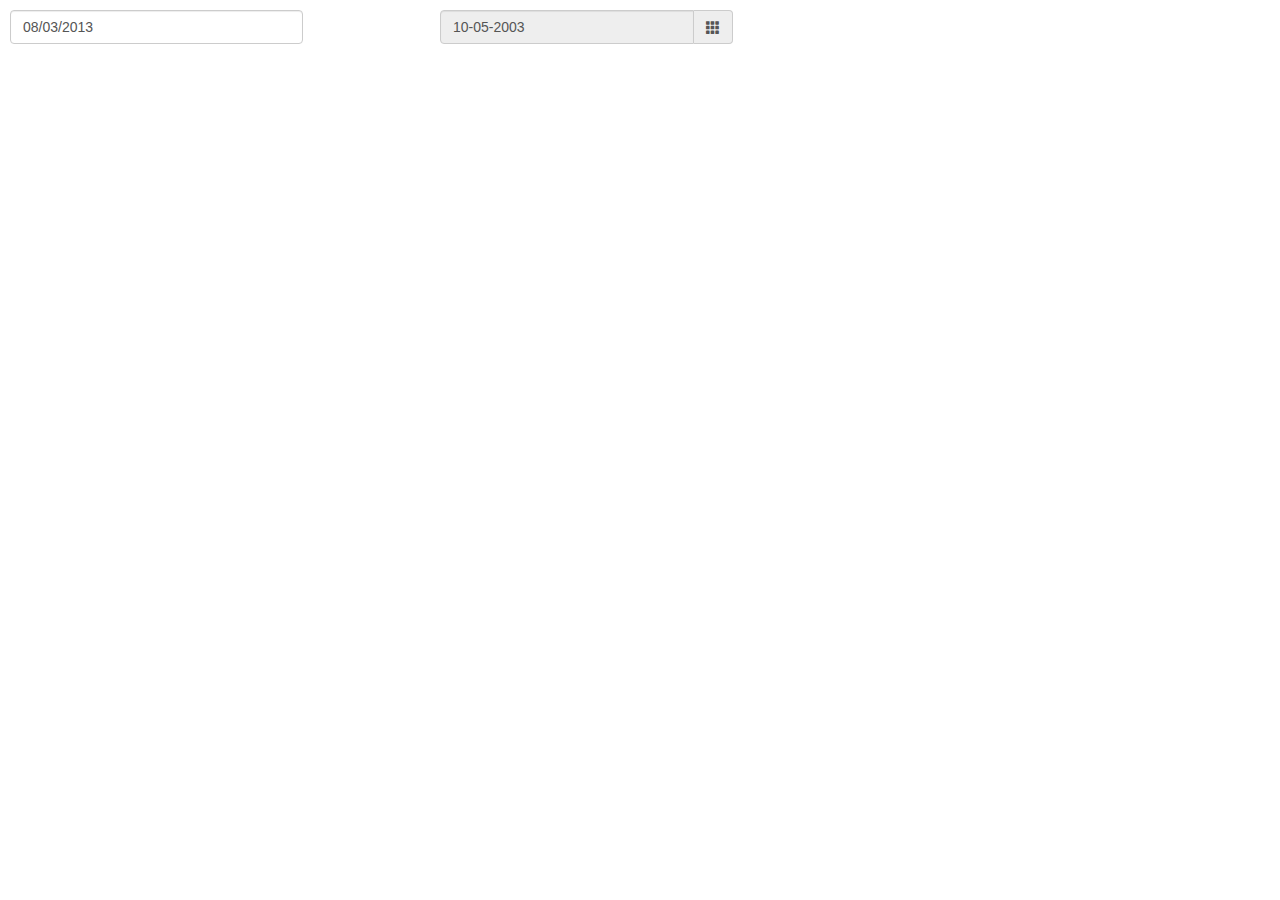
<file: src/main/resources/static/bower_components/bootstrap-datepicker/docs/_screenshots/demo_head.html>
<!DOCTYPE html>
<html>
    <head>
        <link rel="stylesheet" href="script/common.css">
        <script src="script/common.js"></script>
        <script>
            function setup(){
                var dp = $('.base').datepicker().data('datepicker');

                dp.focusDate = new Date(Date.UTC(2013, 7, 14));
                dp.update();

                $('.date').datepicker({
                    format: 'mm-dd-yyyy'
                });
                $('.inline').datepicker();
            }
        </script>
    </head>
    <body data-capture=".base, .date, .datepicker">
        <div class="row">
            <div class="col-sm-3">
                <input type="text" class="form-control base" value="08/03/2013">
            </div>
            <div class="col-sm-offset-1 col-sm-3">
                <div class="input-group date">
                    <input type="text" class="form-control" value="10-05-2003" readonly>
                    <div class="input-group-addon">
                        <span class="glyphicon glyphicon-th"></span>
                    </div>
                </div>
            </div>
            <div class="col-sm-offset-1 col-sm-4 inline" data-date="01/03/2004"></div>
        </div>
    </body>
</html>
</file>
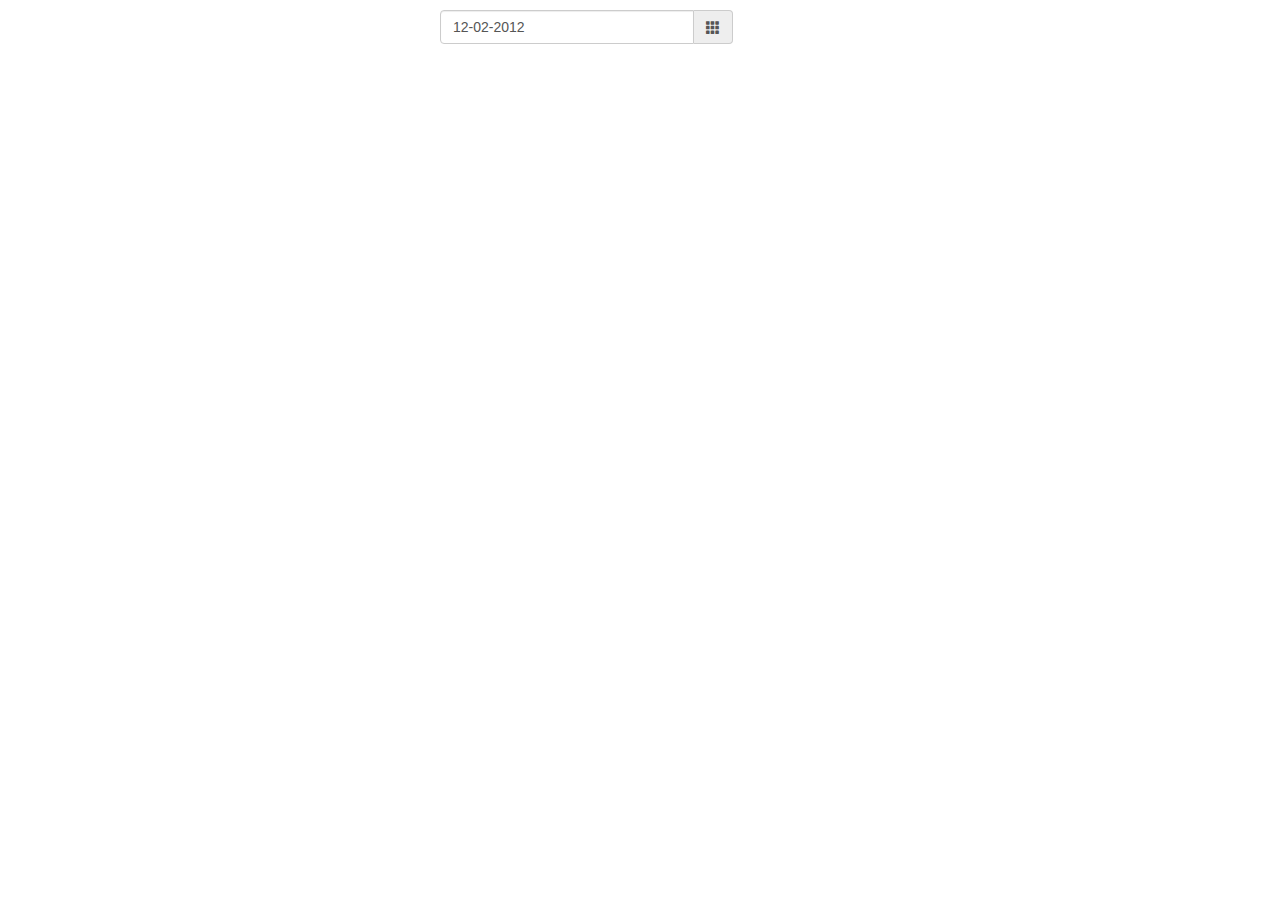
<file: src/main/resources/static/bower_components/bootstrap-datepicker/docs/_screenshots/markup_component.html>
<!DOCTYPE html>
<html>
    <head>
        <link rel="stylesheet" href="script/common.css">
        <script src="script/common.js"></script>
        <script>
            function setup(){
                $('.date').datepicker({
                    format: 'mm-dd-yyyy'
                });
            }
        </script>
    </head>
    <body data-capture=".input-group, .datepicker">
        <div class="row">
            <div class="col-sm-offset-4 col-sm-3">
                <div class="input-group date">
                    <input type="text" class="form-control" value="12-02-2012">
                    <div class="input-group-addon">
                        <span class="glyphicon glyphicon-th"></span>
                    </div>
                </div>
            </div>
        </div>
    </body>
</html>
</file>
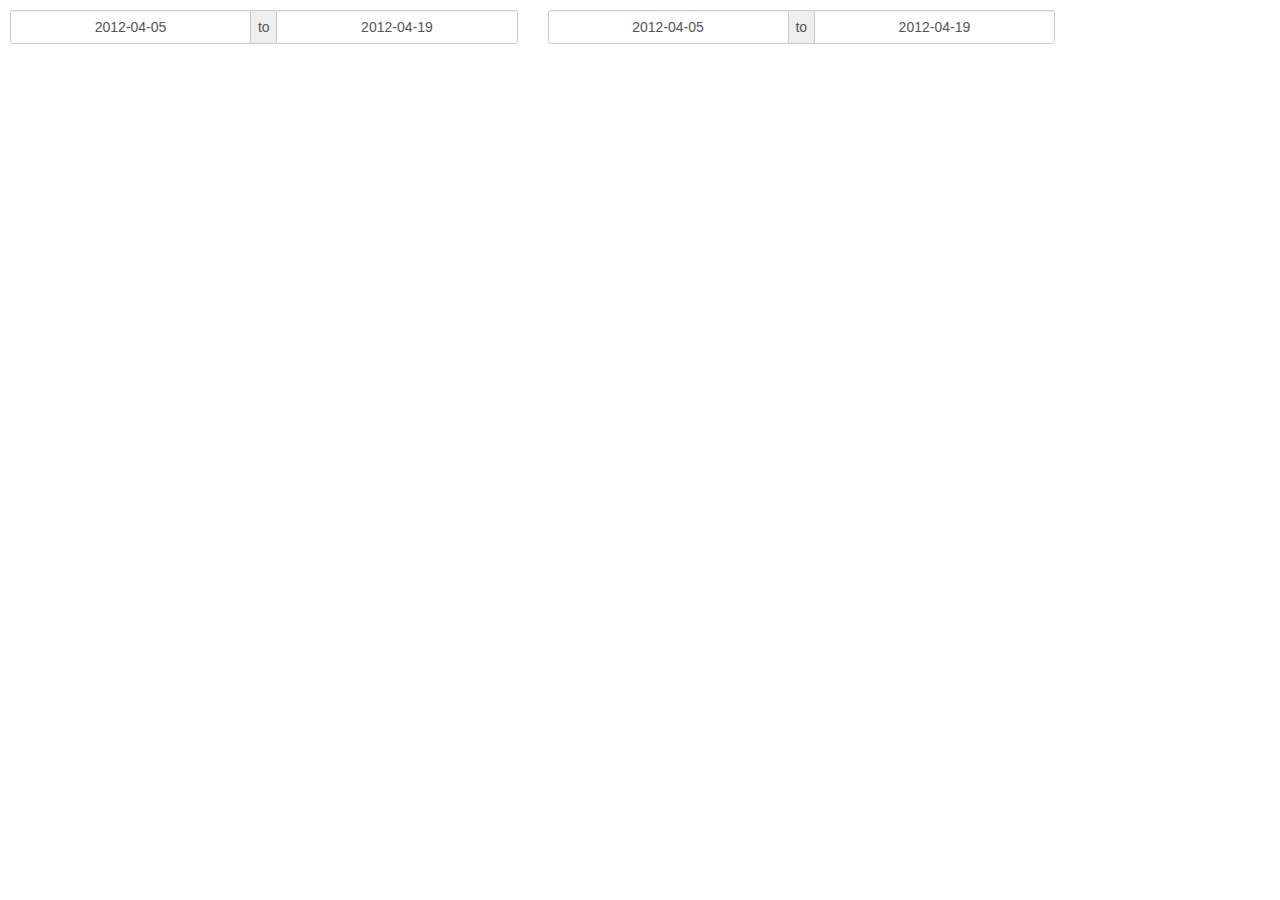
<file: src/main/resources/static/bower_components/bootstrap-datepicker/docs/_screenshots/markup_daterange.html>
<!DOCTYPE html>
<html>
    <head>
        <link rel="stylesheet" href="script/common.css">
        <script src="script/common.js"></script>
        <script>
            function setup(){
                $('.input-daterange').datepicker({
                    format: 'yyyy-mm-dd'
                });
            }
        </script>
    </head>
    <body data-capture=".input-daterange, .datepicker" data-show="input:first, input:last">
        <div class="row">
            <div class="col-sm-5">
                <div class="input-group input-daterange">
                    <input type="text" class="form-control" value="2012-04-05">
                    <div class="input-group-addon">to</div>
                    <input type="text" class="form-control" value="2012-04-19">
                </div>
            </div>
            <div class="col-sm-5">
                <div class="input-group input-daterange">
                    <input type="text" class="form-control" value="2012-04-05">
                    <div class="input-group-addon">to</div>
                    <input type="text" class="form-control" value="2012-04-19">
                </div>
            </div>
        </div>
    </body>
</html>
</file>
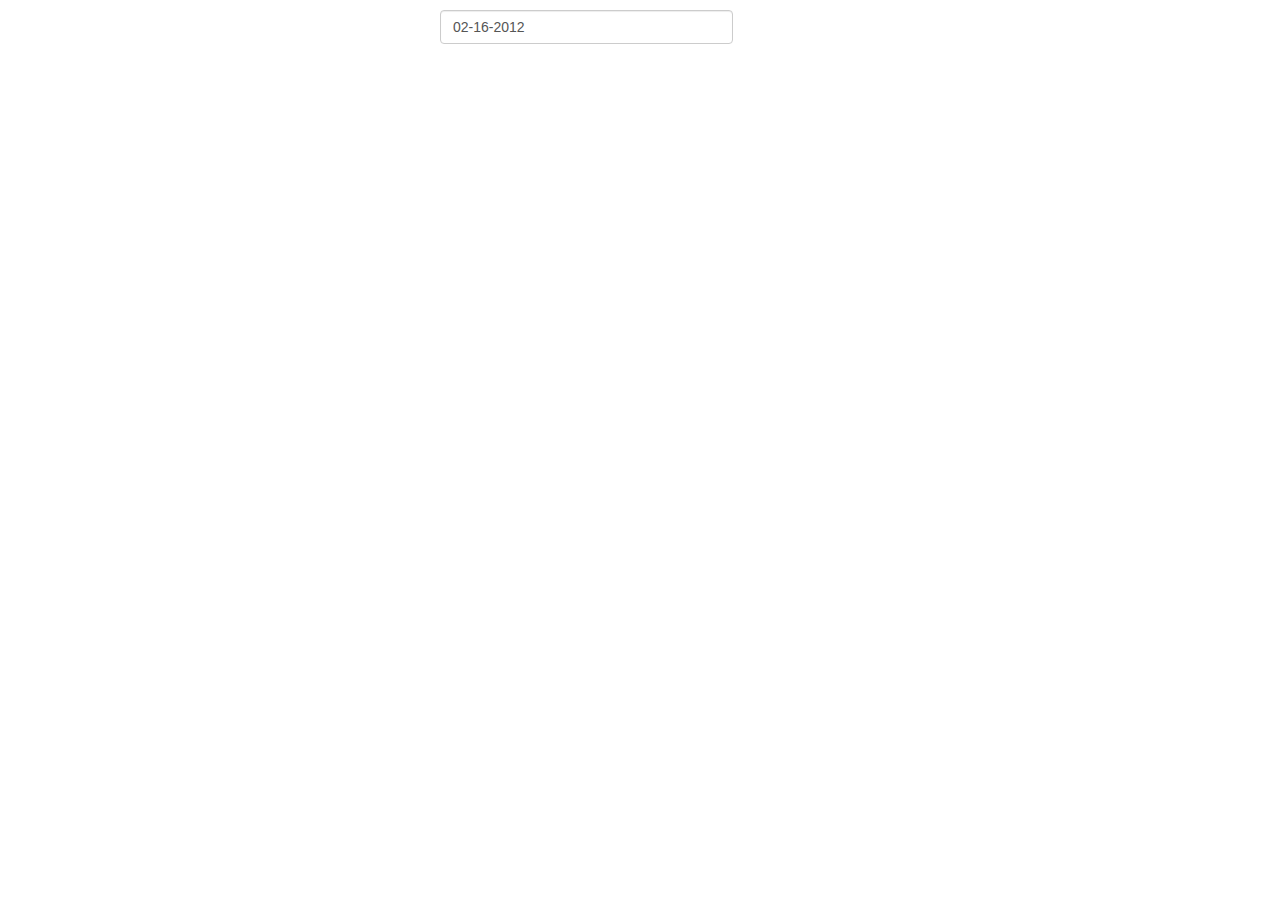
<file: src/main/resources/static/bower_components/bootstrap-datepicker/docs/_screenshots/markup_input.html>
<!DOCTYPE html>
<html>
    <head>
        <link rel="stylesheet" href="script/common.css">
        <script src="script/common.js"></script>
        <script>
            function setup(){
                $('input').datepicker({
                    format: 'mm-dd-yyyy'
                });
            }
        </script>
    </head>
    <body data-capture="input, .datepicker">
        <div class="row">
            <div class="col-sm-offset-4 col-sm-3">
                <input type="text" class="form-control" value="02-16-2012">
            </div>
        </div>
    </body>
</html>
</file>
<file: src/main/resources/static/bower_components/nepali-date-picker/demo/demo.css>
html {
    background-color: #eee;
    font-family: OpenSans, Arial, sans-serif;
    margin: 10px auto;
}

h2 {
    border-bottom: 1px solid #eee;
}

.main-wrapper {
    background-color: #ffffff;
    width: 1000px;
    margin: 25px auto;
    padding: 20px;
    overflow: hidden;
    clear: both;
    border-radius: 10px;
}

fieldset.demo {
    padding: 10px;
    border: 1px solid #f5eeee;
    margin: 0;
}

fieldset.code {
    padding: 10px;
    border: 1px solid #f5eeee;
    color: #5463e6;
    margin: 0;
}

fieldset.fix-height {
    height: calc(100% - 22px);
}

legend {
    color: #19b119;
}

pre {
    margin: 0;
    padding: 0;
}

.container {
    overflow: hidden;
    clear: both;
    margin: 15px 0;
}

.code-wrapper {
    width: 60%;
    float: left;
    height: 200px;
    overflow: auto;
}

.demo-wrapper {
    width: 40%;
    float: left;
    height: 200px;
    overflow: auto;
}

label {
    color: #333333;
    display: block;
}

input {
    width: 80%;
}

.comment {
    color: gray;
}

table {
    border: 1px solid silver;
    width: 100%;
    border-collapse: collapse;
    font-size: 14px;
    color: #2f2e2e;
    margin-bottom: 25px;
}

thead {
    font-weight: bold;
    background: #cccccc9e;
}

td {
    border: 1px solid silver;
    padding: 2px 10px;
    vertical-align: text-top;
}

.output, .preview {
    height: 150px;
    overflow: auto;
}

.command-result {
    color: #68abff;
}

.command-text {
    color: #19b119;
}
</file>
<file: src/main/resources/static/bower_components/nepali-date-picker/src/nepaliDatePicker.css>
.nepali-date-picker {
    background: #ffffff none repeat scroll 0 0;
    border : 1px solid #cccccc;
    box-shadow: 0 5px 15px -5px rgba(0, 0, 0, 0.506);
    box-sizing: border-box;
    color: #333333;
    display: block;
    font-family: "Helvetica Neue","Helvetica","Arial",sans-serif;
    padding: 8px;
    position: absolute;
    z-index: 9999;
    -webkit-touch-callout: none;
    -webkit-user-select: none;
    -khtml-user-select: none;
    -moz-user-select: none;
    -ms-user-select: none;
    user-select: none;
}

.nepali-date-picker table{
    background-color: transparent;
    border-collapse: collapse;
    width: 100%;
    max-width: 100%;
    box-sizing: border-box;
    margin: 0;
    padding: 0;
    border: 2px solid rgba(129, 120, 120, 0.17);
}

.nepali-date-picker table thead{
    background: #dedede;
}

.nepali-date-picker table th {
    color: #999;
    cursor: default;
    font-weight: 700;
    text-align: center;
    cursor: default;
}
.nepali-date-picker table th {
    background: #f1f1f1 none repeat scroll 0 0;
}

.nepali-date-picker table thead td {
    color: #8b8686;
    font-weight: bold;
}

.nepali-date-picker table td {
    border: 1px solid rgba(154, 150, 150, 0.46);
    color: #666666;
    padding: 0;
    width: 35px;
    text-align: center;
    font-size: 14px;
}

.nepali-date-picker table tbody td{
    cursor: pointer;
}

.nepali-date-picker table tbody td.current-month-date:hover{
    background-color: #718fcd;
    color: white;
    font-weight: bold;
}

.nepali-date-picker table td.other-month-date, .nepali-date-picker table td.current-month-date.disable {
    color: #cccccc;
    cursor: default;
}

.nepali-date-picker table tbody td.current-month-date.disable:hover{
    background-color: inherit;
    color: #cccccc;
    font-weight: normal;
}

.nepali-date-picker .icon {
    opacity: 0.5;
    background-image: url("[data-uri]");
}

.nepali-date-picker .icon:hover{
    opacity: 1;
}

.nepali-date-picker .prev-btn.icon {
    background-position: 80px center;
    float: left;
    height: 30px;
    width: 20px;
}

.current-month-date.active, .drop-down-content li.active {
    background-color: #7bde77;
    color: white;
    font-weight: bold;
}

.nepali-date-picker .next-btn.icon {
    background-position: 0 center;
    float: right;
    height: 30px;
    width: 20px;
}

.nepali-date-picker .today-btn.icon {
    background-position: 130px center;
    display: block;
    float: left;
    height: 30px;
    margin: 0 15px;
    width: 20px;
}

.nepali-date-picker .current-month-txt {
    color: #545b54;
    cursor: pointer;
    display: inline-block;
    font-weight: bold;
    line-height: 30px;
    padding-right: 20px;
    position: relative;
    text-align: right;
    width: 80px;
}

.nepali-date-picker .current-year-txt {
    color: #545b54;
    font-weight: bold;
    padding-right: 20px;
    cursor: pointer;
    position: relative;
    display: inline-block;
    line-height: 30px;
}

.nepali-date-picker .current-year-txt:hover, .nepali-date-picker .current-month-txt:hover{
    text-decoration: underline;
}

.nepali-date-picker .calendar-controller i.icon-drop-down {
    background-position: 12px -15px;
    height: 30px;
    position: absolute;
    width: 20px;
}

.nepali-date-picker .drop-down-content {
    background-color: #ffffff;
    border: 1px solid #cccccc;
    box-shadow: 0 3px 3px 0 rgba(0, 0, 0, 0.32);
    display: none;
    height: 99px;
    padding: 5px;
    position: absolute;
    width: 100%;
    /*overflow: hidden;*/
}


.nepali-date-picker .scrollbar-wrapper {
    border-left: 1px solid rgba(204, 204, 204, 0.2);
    height: 100%;
    position: absolute;
    right: 0;
    top: 0;
    width: 15px;
}

.scrollbar {
    background-color: black;
    border-radius: 2.5px;
    display: block;
    height: 100%;
    opacity: 0.5;
    position: absolute;
    right: 6.5px;
    width: 5px;
}

.nepali-date-picker .drop-down-content .option-wrapper {
    height: 100%;
    overflow-x: hidden;
    overflow-y: scroll;
    padding: 0;
    position: relative;
}

.nepali-date-picker .drop-down-content ul {
    list-style: outside none none;
    margin: 0;
    padding: 0 5px 0 0;
}


.drop-down-content li {
    border-bottom: 1px solid rgba(159, 153, 153, 0.39);
    font-size: 16px;
    font-weight: normal;
    line-height: 20px;
    text-align: right;
}

.drop-down-content li:hover{
    background: #718fcd;
}


.drop-down-content li:last-child {
    border-bottom: medium none;
}

::-webkit-scrollbar {
    width: 13px;
    height: 13px;
}

::-webkit-scrollbar-track
{
    background: rgba(0, 0, 0, 0.1);
}

::-webkit-scrollbar-thumb
{
    background: rgba(0, 0, 0, 0.5);
}
</file>
<file: src/main/resources/static/css/stylesheet.css>
body{
    font-family: OpenSans, Arial, sans-serif;
    font-size: 14px ;
}
*{
    box-sizing: border-box;
}

.header{
    position: fixed;
    top: 0;
    left: 0;
    right: 0;
    z-index: 100001;
    padding: 0 10px;
    box-sizing: border-box;
    background: #669999;
    height: 60px;
    width: 100%;
}

textarea, select{
    width: 100%;
}
.section-title{

    padding: 10px;
    margin-top: 0;
    margin-bottom: 0;
    color: #FFFFFF;
    font-size: 16px;
    clear: both;
    background: #669999;
    border-radius: 2px 2px 0 0;
}
.dhisWrapper{
    width: 1200px;
    margin: 75px auto 0;
}
.dhisContent{
    border: 1px #ccc solid;
    border-top: none;
    display: flex;
    width: 100%;
}
.programName{
    flex: 2.5;
    border-right: 1px #ccc solid;
    padding: 5px 8px;
    display: flex;
    justify-content: flex-start;
    align-items: center;
}
.tab-yearly .programName {
	flex: 3;
}
.monthOption, .fiscal-year-option {
    flex: 1.4;
    border-right: 1px #ccc solid;
    padding: 5px 8px;
    display: flex;
    justify-content: center;
    align-items: center;
}

.downloadButton{
    flex: 1.1;
    border-right: 1px #ccc solid;
    padding: 5px 8px;
    display: flex;
    justify-content: center;
    align-items: center;
}
.comment{
    flex: 1.8;
    border-right: 1px #ccc solid;
    padding: 5px 8px;
    display: flex;
    justify-content: center;
    align-items: center;
}
.submit{
    flex: 1.2;
    border-right: 1px #ccc solid;
    padding: 5px 8px;
    display: flex;
    justify-content: center;
    align-items: center;
}
.status, .prevstatus{
    flex: 1;
    border-right: 1px #ccc solid;
    padding: 2px 8px;
    display: flex;
    justify-content: left;
    align-items: center;
}
.prevstatus {
    flex: 1;
}
.pstatus{
    flex: 1.071;
    padding: 5px 5px;
    display: flex;
    justify-content: left;
    align-items: center;
    /* display: none; */
}

input.btn{
    border-radius: 3px;
    background: linear-gradient(to bottom, #A1D030, #88af28);
    background-color: #88af28;
    border: #779b23 1px solid;
    padding: 6px 20px 7px;
    display: inline-block;
    line-height: 1.2em;
    cursor: pointer;
    text-decoration: none;
    font-size: 12px;
    color: #fff;
    text-align: center;
}
.pbtn{
    border-radius: 2px;
    background: linear-gradient(to bottom, #A1D030, #88af28);
    background-color: #88af28;
    border: #779b23 1px solid;
    padding: 5px 10px 5px;
    display: inline-block;
    line-height: 1.2em;
    cursor: pointer;
    text-decoration: none;
    font-size: 12px;
    color: #fff;
    width: 100%;
    text-align: center;
}

.btn:hover {
    opacity: 0.8;
}

.btn-disabled {
    background: linear-gradient(to bottom, #b7ca89, #b7ca89);
    opacity: 0.8;
}

.select-style{
    padding: 0;
    margin: 2px;
    border: 1px solid #cbced0;
    border-radius: 3px;
    overflow: hidden;
    background: #cbced0;
    position: relative;
    display: flex;
    width: 100%;
}
.select-style select{
    padding: 0;
    margin: 0;
    border: 1px solid #cbced0;
    border-radius: 3px;
    overflow: hidden;
    background: #cbced0;
    position: relative;
    display: flex;
    width: 100%;
}

.dhisContentHeader div{
    justify-content: flex-start;
    font-weight: 700;
    background: #e6e5e5;
}
.dhisTitleWrapper {
    width: 1200px;
    margin: 9px auto 0;
}
.home {
    display: inline-block;
    float: left;
}
.menu {
    display: inline-block;
    float: left;
}
.log {
    display: inline-block;
    float: right;
}
a.header-link {
    display: inline-block!important;
    padding: 10px 10px 9px 15px;
    border: 1px solid #476b6b;
    background: linear-gradient(to bottom, #669999, #527a7a);
    text-decoration: none;
    color: #FFFFFF;
    border-radius: 3px;
    font-size: 13px;
    margin-right: 8px;
}



a.header-link:hover {
    opacity: 0.7;
}
.mandate-comment::before {
    content: "*";
    color: #ff4444;
    font-size: 11px;
}
.status-success {
    color: #779b23;
}
.status-failure {
    color: #ff4444;
}
#loader {
  z-index: 999999999;
  width: 100%;
  height: 20px;
  margin: 20px auto;
  background-image: url('../images/loader.gif');
  background-repeat:no-repeat;
  background-position:center;
}

#overlay {
  display: none;
  z-index: 9999999999999;
  position: fixed;
  width: 100%;
  height: 100%;
  top: 0px;
  left: 0px;
  background: rgba(0,0,0,0.6) url('../images/spinner.gif') no-repeat center center;
}

#overlay div {
	width:100%;
    height: 100%;
}

#tabs ul li.ui-state-active {
    background: #669999; 
    border: 1px solid #669999;
}

.table {
    font-size: 1em;
}

.table-responsive {
    margin: 30px 0;
}
.table-wrapper {
    background: #fff;
    padding: 20px 25px;
    border-radius: 3px;
    min-width: 1000px;
    box-shadow: 0 1px 1px rgba(0,0,0,.05);
}
.table-title {
    padding-bottom: 15px;
    background: #669999;
    color: #fff;
    padding: 10px 20px;
    min-width: 100%;
    margin: -20px -25px 10px;
    border-radius: 3px 3px 0 0;
}
.table-title h2 {
    margin: 5px 0 0;
    font-size: 16px;
}
.table-title .btn-group {
    float: right;
}
.table-title .btn {
    color: #fff;
    float: right;
    font-size: 13px;
    border: none;
    min-width: 50px;
    border-radius: 2px;
    border: none;
    outline: none !important;
    margin-left: 10px;
}
.table-title .btn i {
    float: left;
    font-size: 21px;
    margin-right: 5px;
}
.table-title .btn span {
    float: left;
    margin-top: 2px;
}
table.table tr th, table.table tr td {
    border-color: #e9e9e9;
    padding: 12px 15px;
    vertical-align: middle;
}
table.table tr th:first-child {
    width: 60px;
}
table.table tr th:last-child {
    width: 100px;
}
table.table-striped tbody tr:nth-of-type(odd) {
    background-color: #fcfcfc;
}
table.table-striped.table-hover tbody tr:hover {
    background: #f5f5f5;
}
table.table th i {
    font-size: 13px;
    margin: 0 5px;
    cursor: pointer;
}	
table.table td:last-child i {
    opacity: 0.9;
    font-size: 22px;
    margin: 0 5px;
}
table.table td a {
    font-weight: bold;
    color: #566787;
    display: inline-block;
    text-decoration: none;
    outline: none !important;
}
table.table td a:hover {
    color: #2196F3;
}
table.table td a.edit {
    color: #FFC107;
}
table.table td a.delete {
    color: #F44336;
}
table.table td i {
    font-size: 19px;
}
table.table .avatar {
    border-radius: 50%;
    vertical-align: middle;
    margin-right: 10px;
}
.pagination {
    float: right;
    margin: 0 0 5px;
}
.pagination li a {
    border: none;
    font-size: 13px;
    min-width: 30px;
    min-height: 30px;
    color: #999;
    margin: 0 2px;
    line-height: 30px;
    border-radius: 2px !important;
    text-align: center;
    padding: 0 6px;
}
.pagination li a:hover {
    color: #666;
}	
.pagination li.active a, .pagination li.active a.page-link {
    background: #03A9F4;
}
.pagination li.active a:hover {        
    background: #0397d6;
}
.pagination li.disabled i {
    color: #ccc;
}
.pagination li i {
    font-size: 16px;
    padding-top: 6px
}
.hint-text {
    float: left;
    margin-top: 10px;
    font-size: 13px;
}    
/* Custom checkbox */
.custom-checkbox {
    position: relative;
}
.custom-checkbox input[type="checkbox"] {    
    opacity: 0;
    position: absolute;
    margin: 5px 0 0 3px;
    z-index: 9;
}
.custom-checkbox label:before{
    width: 18px;
    height: 18px;
}
.custom-checkbox label:before {
    content: '';
    margin-right: 10px;
    display: inline-block;
    vertical-align: text-top;
    background: white;
    border: 1px solid #bbb;
    border-radius: 2px;
    box-sizing: border-box;
    z-index: 2;
}
.custom-checkbox input[type="checkbox"]:checked + label:after {
    content: '';
    position: absolute;
    left: 6px;
    top: 3px;
    width: 6px;
    height: 11px;
    border: solid #000;
    border-width: 0 3px 3px 0;
    transform: inherit;
    z-index: 3;
    transform: rotateZ(45deg);
}
.custom-checkbox input[type="checkbox"]:checked + label:before {
    border-color: #03A9F4;
    background: #03A9F4;
}
.custom-checkbox input[type="checkbox"]:checked + label:after {
    border-color: #fff;
}
.custom-checkbox input[type="checkbox"]:disabled + label:before {
    color: #b8b8b8;
    cursor: auto;
    box-shadow: none;
    background: #ddd;
}
/* Modal styles */
.modal .modal-dialog {
    max-width: 400px;
}
.modal .modal-header, .modal .modal-body, .modal .modal-footer {
    padding: 20px 30px;
}
.modal .modal-content {
    border-radius: 3px;
    font-size: 14px;
    left: 50px;
    top: 150px;
    position: absolute;
}
.modal .modal-footer {
    background: #ecf0f1;
    border-radius: 0 0 3px 3px;
}

.modal .modal-footer{
    display: flex;
    justify-content: center;
    align-items: center;
}
.modal .modal-title {
    display: inline-block;
    font-family: Arial,Helvetica,sans-serif;
    font-size: 20;
}
.modal .form-control {
    border-radius: 2px;
    box-shadow: none;
    border-color: #dddddd;
}
.modal textarea.form-control {
    resize: vertical;
}
.modal .btn {
    border-radius: 2px;
    min-width: 100px;
}	
.modal form label {
    font-weight: normal;
}	

.modal-header{
    background: #669999;
    color: #fff;
}
    
.switch {
    position: relative;
    display: inline-block;
    width: 52px;
    height: 26px;
}

.switch input { 
    opacity: 0;
    width: 0;
    height: 0;
}

.slider {
    position: absolute;
    cursor: pointer;
    top: 0;
    left: 0;
    right: 0;
    bottom: 0;
    background-color: #ccc;
    -webkit-transition: .4s;
    transition: .4s;
}

.slider:before {
    position: absolute;
    content: "";
    height: 20px;
    width: 20px;
    left: 4px;
    bottom: 4px;
    background-color: white;
    -webkit-transition: .4s;
    transition: .4s;
}

input:checked + .slider {
    background-color: #28A745;
}

input:focus + .slider {
    box-shadow: 0 0 1px #28A745;
}

input:checked + .slider:before {
    -webkit-transform: translateX(26px);
    -ms-transform: translateX(26px);
    transform: translateX(26px);
}

/* Rounded sliders */
.slider.round {
    border-radius: 34px;
}

.slider.round:before {
    border-radius: 50%;
}
</file>
<file: src/main/resources/static/bower_components/nepali-date-picker/dist/nepaliDatePicker.min.css>
.nepali-date-picker{background:#fff;border:1px solid #ccc;box-shadow:0 5px 15px -5px rgba(0,0,0,.506);box-sizing:border-box;color:#333;display:block;font-family:"Helvetica Neue",Helvetica,Arial,sans-serif;padding:8px;position:absolute;z-index:9999;-webkit-touch-callout:none;-webkit-user-select:none;-khtml-user-select:none;-moz-user-select:none;-ms-user-select:none;user-select:none}.nepali-date-picker table{background-color:transparent;border-collapse:collapse;width:100%;max-width:100%;box-sizing:border-box;margin:0;padding:0;border:2px solid rgba(129,120,120,.17)}.nepali-date-picker table thead{background:#dedede}.nepali-date-picker table th{color:#999;font-weight:700;text-align:center;cursor:default;background:#f1f1f1}.nepali-date-picker table thead td{color:#8b8686;font-weight:700}.nepali-date-picker table td{border:1px solid rgba(154,150,150,.46);color:#666;padding:0;width:35px;text-align:center;font-size:14px}.nepali-date-picker table tbody td{cursor:pointer}.nepali-date-picker table tbody td.current-month-date:hover{background-color:#718fcd;color:#fff;font-weight:700}.nepali-date-picker table td.current-month-date.disable,.nepali-date-picker table td.other-month-date{color:#ccc;cursor:default}.nepali-date-picker table tbody td.current-month-date.disable:hover{background-color:inherit;color:#ccc;font-weight:400}.nepali-date-picker .icon{opacity:.5;background-image:url([data-uri])}.nepali-date-picker .icon:hover{opacity:1}.nepali-date-picker .prev-btn.icon{background-position:80px center;float:left;height:30px;width:20px}.current-month-date.active,.drop-down-content li.active{background-color:#7bde77;color:#fff;font-weight:700}.nepali-date-picker .next-btn.icon{background-position:0 center;float:right;height:30px;width:20px}.nepali-date-picker .today-btn.icon{background-position:130px center;display:block;float:left;height:30px;margin:0 15px;width:20px}.nepali-date-picker .current-month-txt,.nepali-date-picker .current-year-txt{color:#545b54;font-weight:700;padding-right:20px;cursor:pointer;position:relative;display:inline-block;line-height:30px}.nepali-date-picker .current-month-txt{text-align:right;width:80px}.nepali-date-picker .current-month-txt:hover,.nepali-date-picker .current-year-txt:hover{text-decoration:underline}.nepali-date-picker .calendar-controller i.icon-drop-down{background-position:12px -15px;height:30px;position:absolute;width:20px}.nepali-date-picker .drop-down-content{background-color:#fff;border:1px solid #ccc;box-shadow:0 3px 3px 0 rgba(0,0,0,.32);display:none;height:99px;padding:5px;position:absolute;width:100%}.nepali-date-picker .scrollbar-wrapper{border-left:1px solid rgba(204,204,204,.2);height:100%;position:absolute;right:0;top:0;width:15px}.scrollbar{background-color:#000;border-radius:2.5px;display:block;height:100%;opacity:.5;position:absolute;right:6.5px;width:5px}.nepali-date-picker .drop-down-content .option-wrapper{height:100%;overflow-x:hidden;overflow-y:scroll;padding:0;position:relative}.nepali-date-picker .drop-down-content ul{list-style:none;margin:0;padding:0 5px 0 0}.drop-down-content li{border-bottom:1px solid rgba(159,153,153,.39);font-size:16px;font-weight:400;line-height:20px;text-align:right}.drop-down-content li:hover{background:#718fcd}.drop-down-content li:last-child{border-bottom:medium none}::-webkit-scrollbar{width:13px;height:13px}::-webkit-scrollbar-track{background:rgba(0,0,0,.1)}::-webkit-scrollbar-thumb{background:rgba(0,0,0,.5)}
</file>
<file: src/main/resources/static/bower_components/bootstrap-datepicker/tests/assets/qunit.css>
/**
 * QUnit v1.5.0 - A JavaScript Unit Testing Framework
 *
 * http://docs.jquery.com/QUnit
 *
 * Copyright (c) 2012 John Resig, Jörn Zaefferer
 * Dual licensed under the MIT (MIT-LICENSE.txt)
 * or GPL (GPL-LICENSE.txt) licenses.
 */

/** Font Family and Sizes */

#qunit-tests, #qunit-header, #qunit-banner, #qunit-testrunner-toolbar, #qunit-userAgent, #qunit-testresult {
	font-family: "Helvetica Neue Light", "HelveticaNeue-Light", "Helvetica Neue", Calibri, Helvetica, Arial, sans-serif;
}

#qunit-testrunner-toolbar, #qunit-userAgent, #qunit-testresult, #qunit-tests li { font-size: small; }
#qunit-tests { font-size: smaller; }


/** Resets */

#qunit-tests, #qunit-tests ol, #qunit-header, #qunit-banner, #qunit-userAgent, #qunit-testresult {
	margin: 0;
	padding: 0;
}


/** Header */

#qunit-header {
	padding: 0.5em 0 0.5em 1em;

	color: #8699a4;
	background-color: #0d3349;

	font-size: 1.5em;
	line-height: 1em;
	font-weight: normal;

	border-radius: 15px 15px 0 0;
	-moz-border-radius: 15px 15px 0 0;
	-webkit-border-top-right-radius: 15px;
	-webkit-border-top-left-radius: 15px;
}

#qunit-header a {
	text-decoration: none;
	color: #c2ccd1;
}

#qunit-header a:hover,
#qunit-header a:focus {
	color: #fff;
}

#qunit-header label {
	display: inline-block;
}

#qunit-banner {
	height: 5px;
}

#qunit-testrunner-toolbar {
	padding: 0.5em 0 0.5em 2em;
	color: #5E740B;
	background-color: #eee;
}

#qunit-userAgent {
	padding: 0.5em 0 0.5em 2.5em;
	background-color: #2b81af;
	color: #fff;
	text-shadow: rgba(0, 0, 0, 0.5) 2px 2px 1px;
}


/** Tests: Pass/Fail */

#qunit-tests {
	list-style-position: inside;
}

#qunit-tests li {
	padding: 0.4em 0.5em 0.4em 2.5em;
	border-bottom: 1px solid #fff;
	list-style-position: inside;
}

#qunit-tests.hidepass li.pass, #qunit-tests.hidepass li.running  {
	display: none;
}

#qunit-tests li strong {
	cursor: pointer;
}

#qunit-tests li a {
	padding: 0.5em;
	color: #c2ccd1;
	text-decoration: none;
}
#qunit-tests li a:hover,
#qunit-tests li a:focus {
	color: #000;
}

#qunit-tests ol {
	margin-top: 0.5em;
	padding: 0.5em;

	background-color: #fff;

	border-radius: 15px;
	-moz-border-radius: 15px;
	-webkit-border-radius: 15px;

	box-shadow: inset 0px 2px 13px #999;
	-moz-box-shadow: inset 0px 2px 13px #999;
	-webkit-box-shadow: inset 0px 2px 13px #999;
}

#qunit-tests table {
	border-collapse: collapse;
	margin-top: .2em;
}

#qunit-tests th {
	text-align: right;
	vertical-align: top;
	padding: 0 .5em 0 0;
}

#qunit-tests td {
	vertical-align: top;
}

#qunit-tests pre {
	margin: 0;
	white-space: pre-wrap;
	word-wrap: break-word;
}

#qunit-tests del {
	background-color: #e0f2be;
	color: #374e0c;
	text-decoration: none;
}

#qunit-tests ins {
	background-color: #ffcaca;
	color: #500;
	text-decoration: none;
}

/*** Test Counts */

#qunit-tests b.counts                       { color: black; }
#qunit-tests b.passed                       { color: #5E740B; }
#qunit-tests b.failed                       { color: #710909; }

#qunit-tests li li {
	margin: 0.5em;
	padding: 0.4em 0.5em 0.4em 0.5em;
	background-color: #fff;
	border-bottom: none;
	list-style-position: inside;
}

/*** Passing Styles */

#qunit-tests li li.pass {
	color: #5E740B;
	background-color: #fff;
	border-left: 26px solid #C6E746;
}

#qunit-tests .pass                          { color: #528CE0; background-color: #D2E0E6; }
#qunit-tests .pass .test-name               { color: #366097; }

#qunit-tests .pass .test-actual,
#qunit-tests .pass .test-expected           { color: #999999; }

#qunit-banner.qunit-pass                    { background-color: #C6E746; }

/*** Failing Styles */

#qunit-tests li li.fail {
	color: #710909;
	background-color: #fff;
	border-left: 26px solid #EE5757;
	white-space: pre;
}

#qunit-tests > li:last-child {
	border-radius: 0 0 15px 15px;
	-moz-border-radius: 0 0 15px 15px;
	-webkit-border-bottom-right-radius: 15px;
	-webkit-border-bottom-left-radius: 15px;
}

#qunit-tests .fail                          { color: #000000; background-color: #EE5757; }
#qunit-tests .fail .test-name,
#qunit-tests .fail .module-name             { color: #000000; }

#qunit-tests .fail .test-actual             { color: #EE5757; }
#qunit-tests .fail .test-expected           { color: green;   }

#qunit-banner.qunit-fail                    { background-color: #EE5757; }


/** Result */

#qunit-testresult {
	padding: 0.5em 0.5em 0.5em 2.5em;

	color: #2b81af;
	background-color: #D2E0E6;

	border-bottom: 1px solid white;
}
#qunit-testresult .module-name {
	font-weight: bold;
}

/** Fixture */

#qunit-fixture {
	position: absolute;
	top: -10000px;
	left: -10000px;
	width: 1000px;
	height: 1000px;
}
</file>
<file: src/main/resources/static/bower_components/bootstrap-datepicker/docs/_screenshots/script/common.css>
@import url('https://maxcdn.bootstrapcdn.com/bootstrap/3.3.7/css/bootstrap.min.css');
@import url('../../../dist/css/bootstrap-datepicker3.min.css');

body {
    /* Padding around all elements to allow space for screenshots */
    padding: 10px;
    /* Transparent background for PNG screenshots */
    background: none;
}
</file>
